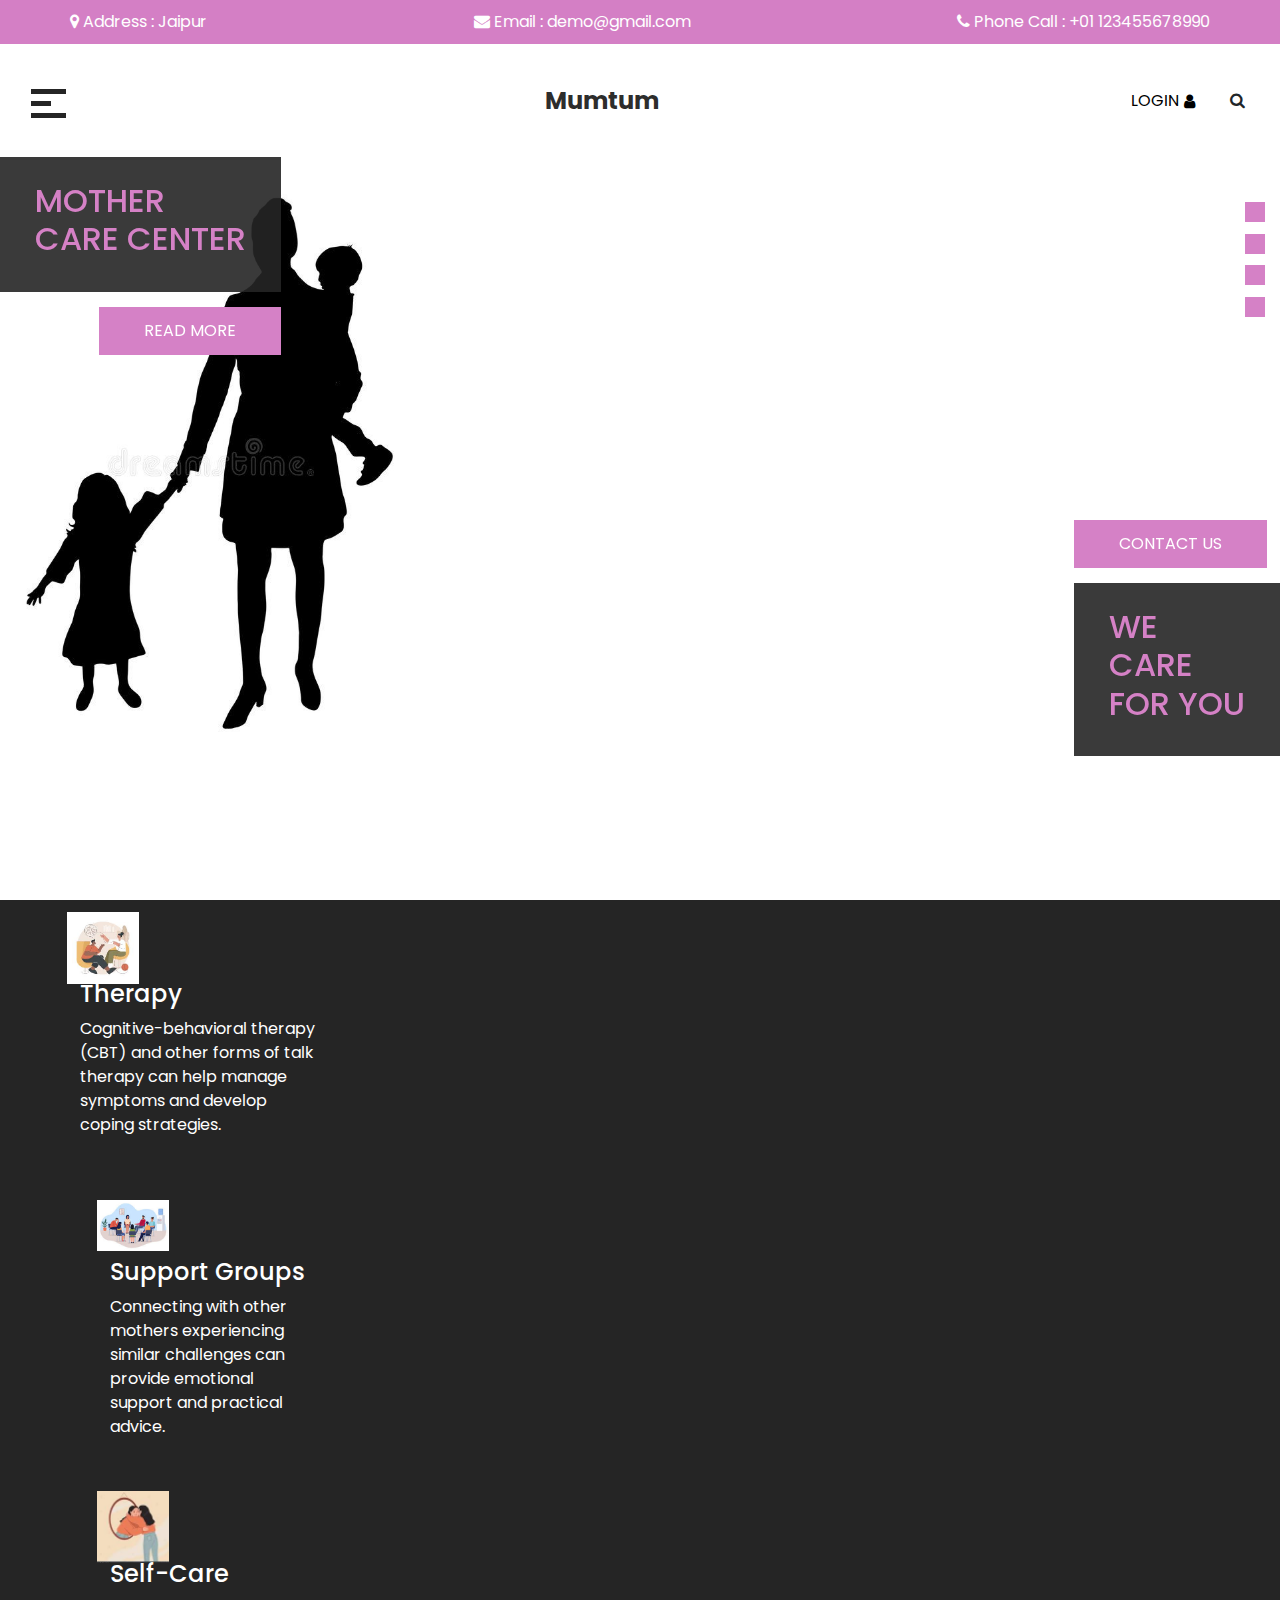
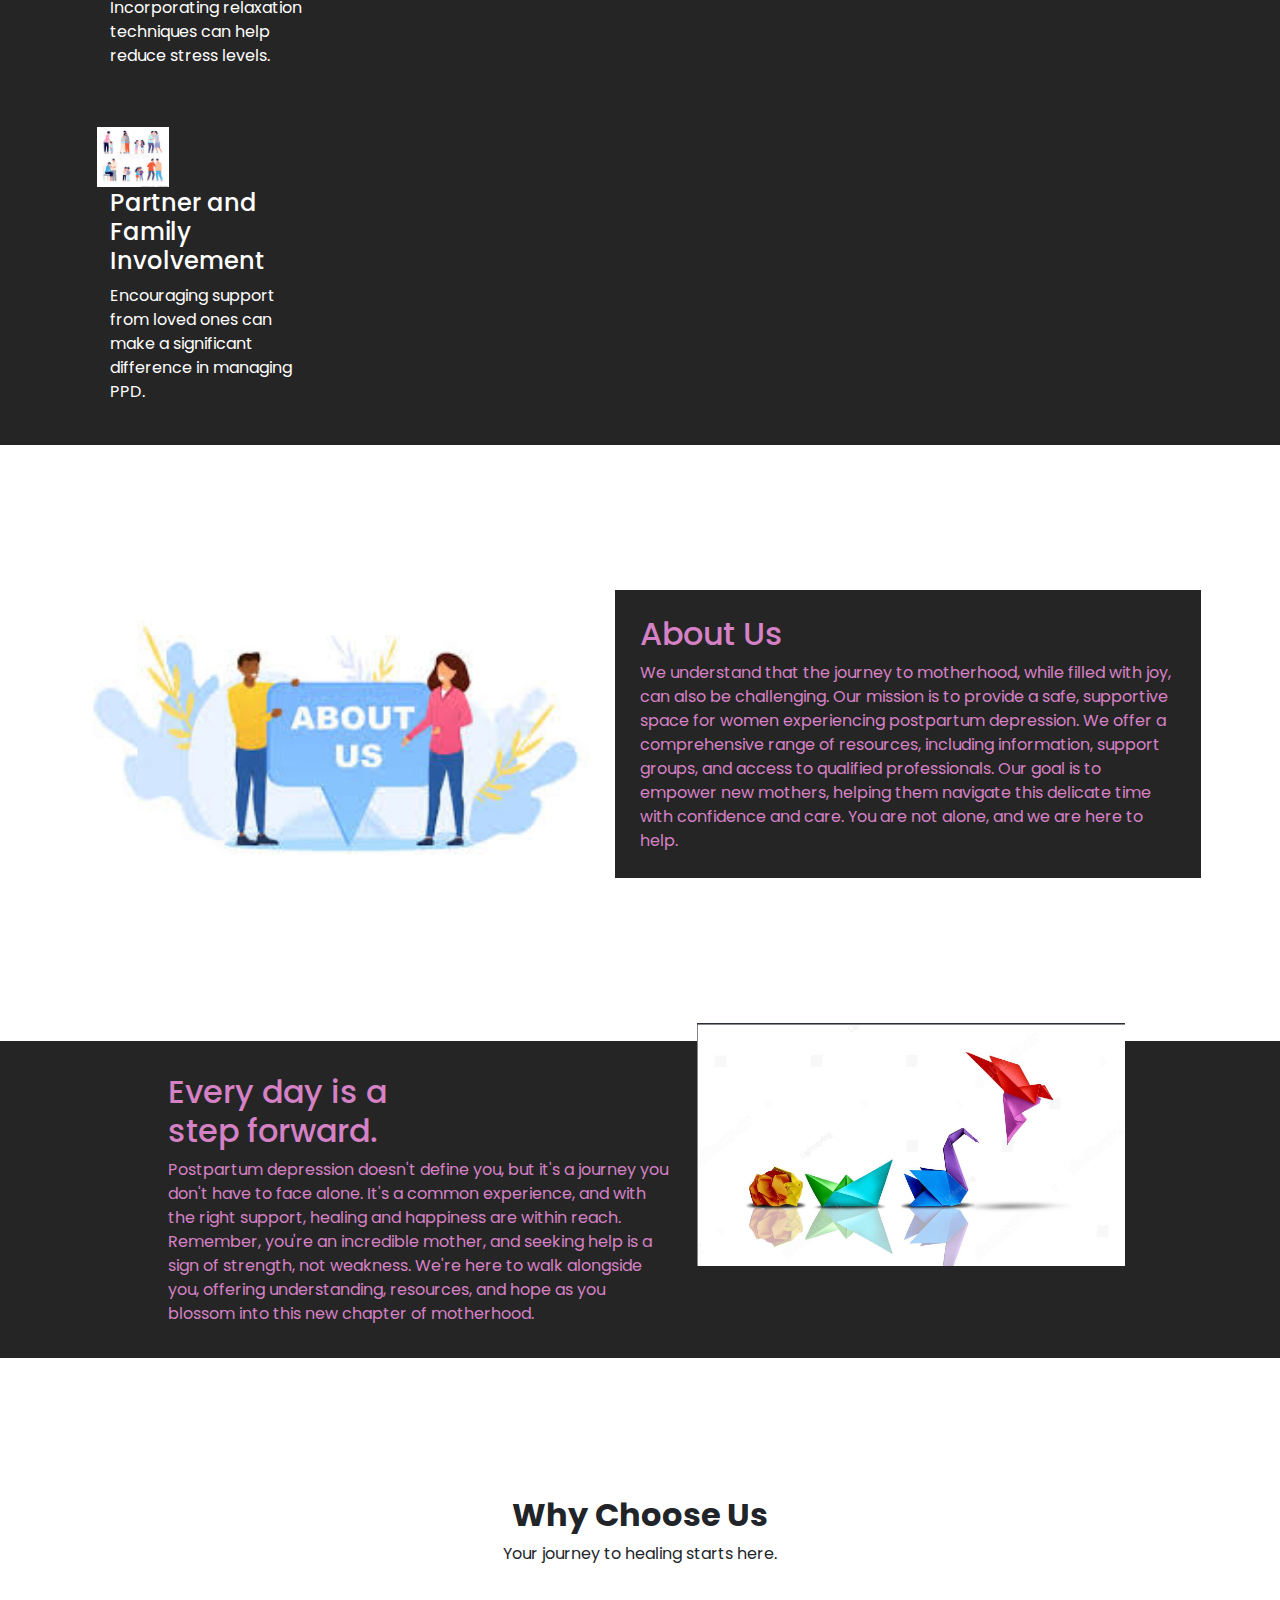
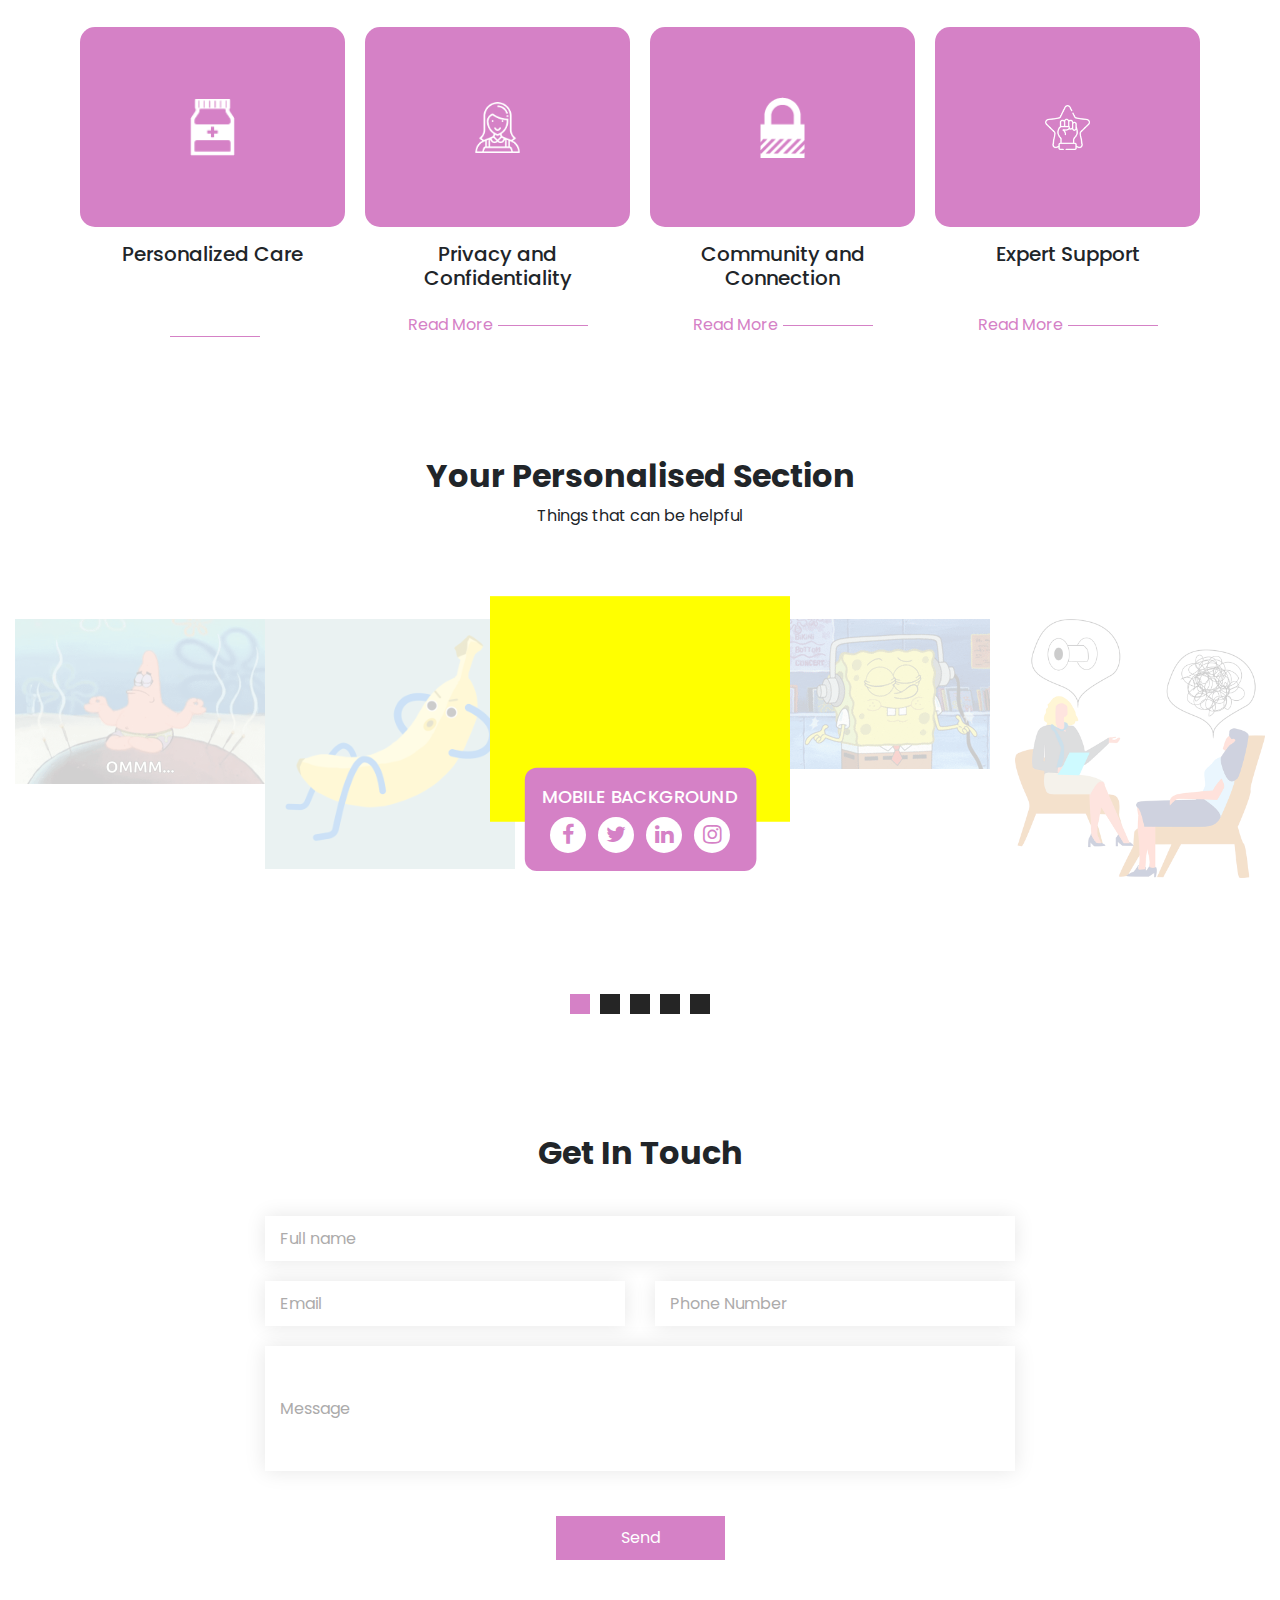
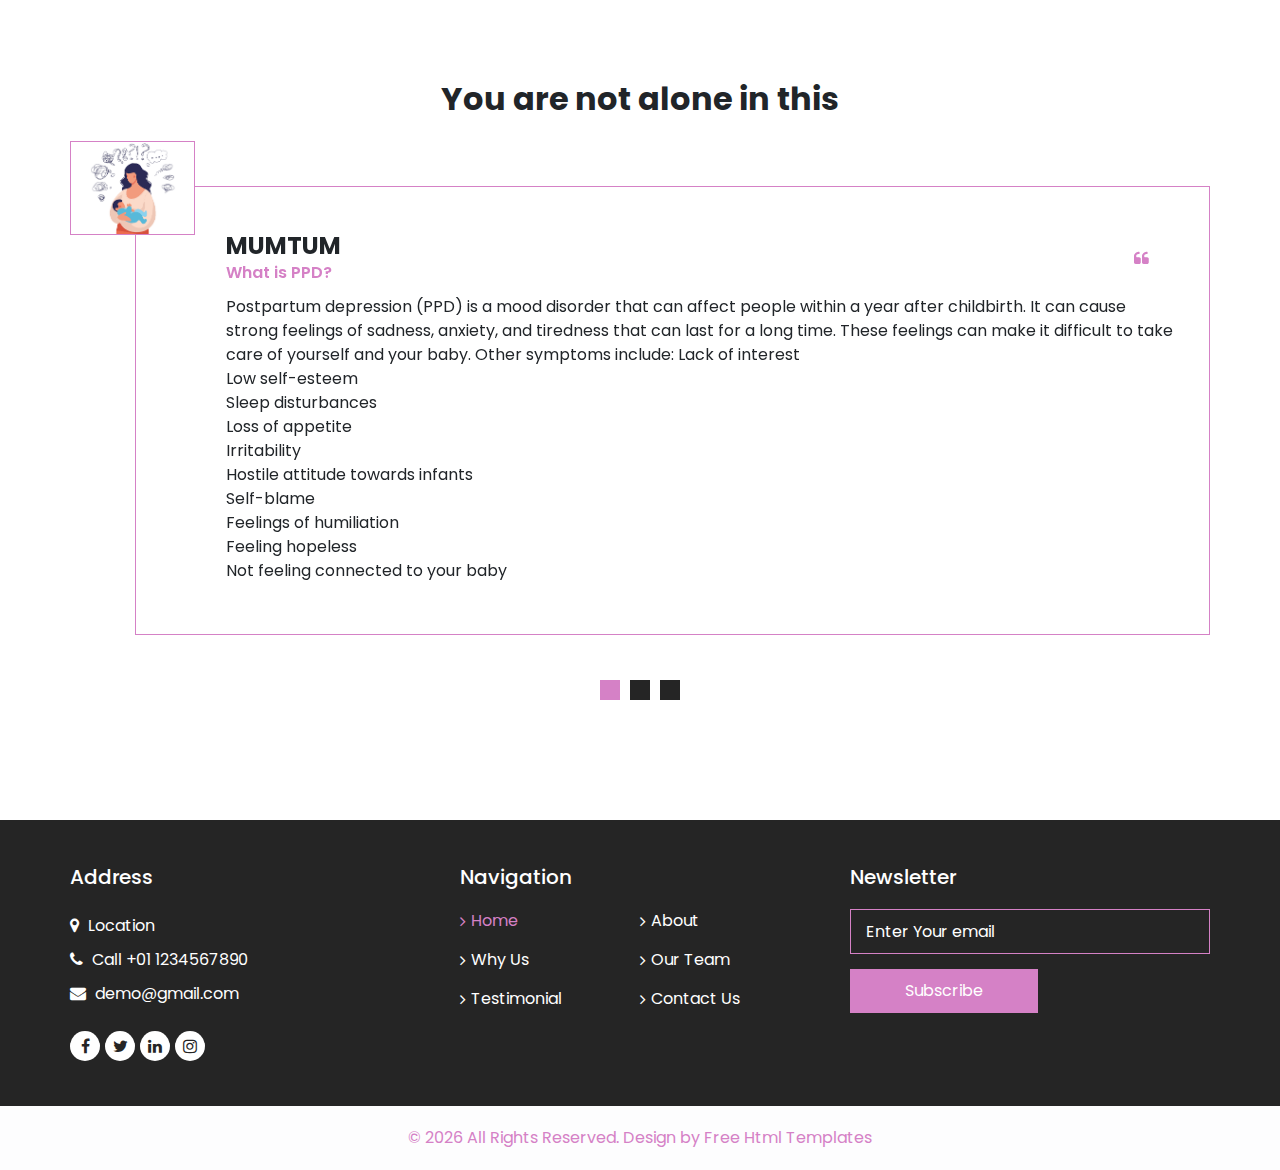
<file: mumtum/primecare-html/index.html>
<!DOCTYPE html>
<html>

<head>
  <!-- Basic -->
  <meta charset="utf-8" />
  <meta http-equiv="X-UA-Compatible" content="IE=edge" />
  <!-- Mobile Metas -->
  <meta name="viewport" content="width=device-width, initial-scale=1, shrink-to-fit=no" />
  <!-- Site Metas -->
  <meta name="keywords" content="" />
  <meta name="description" content="" />
  <meta name="author" content="" />

  <title>PrimeCare</title>

  <!--owl slider stylesheet -->
  <link rel="stylesheet" type="text/css" href="https://cdnjs.cloudflare.com/ajax/libs/OwlCarousel2/2.3.4/assets/owl.carousel.min.css" />

  <!-- bootstrap core css -->
  <link rel="stylesheet" type="text/css" href="css/bootstrap.css" />
  <!-- fonts awesome style -->
  <link href="css/font-awesome.min.css" rel="stylesheet" />
  <!-- fonts style -->
  <link href="https://fonts.googleapis.com/css?family=Open+Sans:400,700|Poppins:400,500,700&display=swap" rel="stylesheet" />

  <!-- Custom styles for this template -->
  <link href="css/style.css" rel="stylesheet" />
  <!-- responsive style -->
  <link href="css/responsive.css" rel="stylesheet" />
</head>

<body>
  <div class="hero_area">
    <!-- header section strats -->
    <header class="header_section">
      <div class="contact_nav_container">
        <div class="container">
          <div class="contact_nav">
            <a href="">
              <i class="fa fa-map-marker" aria-hidden="true"></i>
              <span>
                Address : Jaipur
              </span>
            </a>
            <a href="">
              <i class="fa fa-envelope" aria-hidden="true"></i>
              <span>
                Email : demo@gmail.com
              </span>
            </a>
            <a href="">
              <i class="fa fa-phone" aria-hidden="true"></i>
              <span>
                Phone Call : +01 123455678990
              </span>
            </a>
          </div>
        </div>
      </div>
      <div class="container-fluid">
        <nav class="navbar navbar-expand-lg custom_nav-container">
          <div class="custom_menu-btn">
            <button onclick="openNav()">
              <span class="s-1"> </span>
              <span class="s-2"> </span>
              <span class="s-3"> </span>
            </button>
          </div>
          <div id="myNav" class="overlay">
            <div class="menu_btn-style ">
              <button onclick="closeNav()">
                <span class="s-1"> </span>
                <span class="s-2"> </span>
                <span class="s-3"> </span>
              </button>
            </div>
            <div class="overlay-content">
              <a class="active" href="index.html"> Home <span class="sr-only">(current)</span></a>
              <a class="" href="about.html"> About</a>
              <a class="" href="why.html"> Why Us </a>
              <a class="" href="team.html"> Our Team</a>
              <a class="" href="testimonial.html"> Testimonial</a>
              <a class="" href="contact.html"> Contact Us</a>
            </div>
          </div>
          <a class="navbar-brand" href="index.html">
            <span>
              Mumtum
            </span>
          </a>
          <div class="user_option">
            <a href="">
              <span>
                Login
              </span>
              <i class="fa fa-user" aria-hidden="true"></i>
            </a>
            <form class="form-inline">
              <button class="btn  nav_search-btn" type="submit">
                <i class="fa fa-search" aria-hidden="true"></i>
              </button>
            </form>
          </div>
        </nav>
      </div>
    </header>
    <!-- end header section -->
    <!-- slider section -->
    <section class="slider_section position-relative">
      <div id="customCarousel1" class="carousel slide" data-ride="carousel">
        <ol class="carousel-indicators">
          <li data-target="#customCarousel1" data-slide-to="0" class="active"></li>
          <li data-target="#customCarousel1" data-slide-to="1"></li>
          <li data-target="#customCarousel1" data-slide-to="2"></li>
          <li data-target="#customCarousel1" data-slide-to="3"></li>
        </ol>
        <div class="carousel-inner">
          <div class="carousel-item active">
            <div class="box">
              <div class="baby_detail">
                <div class="baby_text">
                  <h2>
                    Mother <br />
                    Care center
                  </h2>
                </div>
                <a href="">
                  Read More
                </a>
              </div>
              <div class="care_detail">
                <a href="">
                  Contact Us
                </a>
                <div class="care_text">
                  <h2>
                    We  <br />
                    Care <br />
                    for you
                  </h2>
                </div>
              </div>
            </div>
          </div>
          <div class="carousel-item">
            <div class="box">
              <div class="baby_detail">
                <div class="baby_text">
                  <h2>
                    Mother<br />
                    Care center
                  </h2>
                </div>
                <a href="">
                  Read More
                </a>
              </div>
              <div class="care_detail">
                <a href="">
                  Contact Us
                </a>
                <div class="care_text">
                  <h2>
                    We  <br />
                    Care  <br />
                    for you
                  </h2>
                </div>
              </div>
            </div>
          </div>
          <div class="carousel-item">
            <div class="box">
              <div class="baby_detail">
                <div class="baby_text">
                  <h2>
                    Mother<br />
                    Care center
                  </h2>
                </div>
                <a href="">
                  Read More
                </a>
              </div>
              <div class="care_detail">
                <a href="">
                  Contact Us
                </a>
                <div class="care_text">
                  <h2>
                    We <br />
                    Care <br />
                    for you
                  </h2>
                </div>
              </div>
            </div>
          </div>
          <div class="carousel-item">
            <div class="box">
              <div class="baby_detail">
                <div class="baby_text">
                  <h2>
                    Mother<br />
                    Care center
                  </h2>
                </div>
                <a href="">
                  Read More
                </a>
              </div>
              <div class="care_detail">
                <a href="">
                  Contact Us
                </a>
                <div class="care_text">
                  <h2>
                    We  <br />
                    Care  <br />
                    for you
                  </h2>
                </div>
              </div>
            </div>
          </div>
        </div>
      </div>
    </section>
    <br>
    <br>
    <br>
    <br>
    <br>
    <br>
    <!-- end slider section -->
  </div>

  <!-- service section -->

  <section class="service_section ">
    <div class="container">
      <div class="row">
        <div class="col-lg-3 col-md-6"> 
          <a href="therapy.html" class="box-link">   
          <div class="box">
            
            <div class="img-box">
              <img src="images/therapy.jpg" alt=""  style="width: 160%; height: auto;">
            </div>
            
            <div class="detail-box">
              <h4>
                Therapy
              </h4>
              <p>
                Cognitive-behavioral therapy (CBT) and other forms of talk therapy can help manage symptoms and develop coping strategies.
              </p>
            </div>
          </div>
            </a>
          </div>
        </div>
        <div class="col-lg-3 col-md-6">
          <a href="support.html" class="box-link">
          <div class="box ">
            <div class="img-box">
              <img src="images/support.jpg" alt="" style="width: 160%; height: auto;">
            </div>
            <div class="detail-box">
              <h4>
                Support Groups
              </h4>
              <p>
                Connecting with other mothers experiencing similar challenges can provide emotional support and practical advice.
              </p>
            </div>
          </div>
          </a>
        </div>
        <div class="col-lg-3 col-md-6">
          <a href="self.html" class="box-link">
          <div class="box">
            <div class="img-box">
              <img src="images/self care.jpg" alt="" style="width: 160%; height: auto;">
            </div>
            <div class="detail-box">
              <h4>
                Self-Care
              </h4>
              <p>
                Incorporating relaxation techniques can help reduce stress levels.
              </p>
            </div>
          </div>
          </a>
        </div>
        <div class="col-lg-3 col-md-6">
          <a href="partner.html" class="box-link">
          <div class="box">
            <div class="img-box">
              <img src="images/fam.jpg" alt="" style="width: 160%; height: auto;">
            </div>
            <div class="detail-box">
              <h4>
                Partner and Family Involvement
              </h4>
              <p>
                Encouraging support from loved ones can make a significant difference in managing PPD.
              </p>
            </div>
          </div>
          </a>
        </div>
      </div>
    </div>
  </section>

  <!-- end service section -->

  <!-- about section -->

  <section class="about_section layout_padding">
    <div class="container-fluid">
      <div class="box">
        <div class="img-box">
          <img src="images/about-img.jpg" alt="" />
        </div>
        <div class="detail-box">
          <h2>
            About Us
          </h2>
          <p>
            We understand that the journey to motherhood, while filled with joy, can also be challenging. Our mission is to provide a safe, supportive space for women experiencing postpartum depression. We offer a comprehensive range of resources, including information, support groups, and access to qualified professionals. Our goal is to empower new mothers, helping them navigate this delicate time with confidence and care. You are not alone, and we are here to help.
          </p>
        </div>
      </div>
    </div>
  </section>

  <!-- end about section -->

  <!-- we have section -->

  <section class="wehave_section">
    <div class="container-fluid">
      <div class="box">
        <div class="detail-box">
          <h2>
            Every day is a  <br />
            step forward.   </h2>
          <p>
            Postpartum depression doesn't define you, but it's a journey you don't have to face alone. It's a common experience, and with the right support, healing and happiness are within reach. Remember, you're an incredible mother, and seeking help is a sign of strength, not weakness. We're here to walk alongside you, offering understanding, resources, and hope as you blossom into this new chapter of motherhood.
          </p>
        </div>
        <div class="img-box">
          <img src="images/we.png" alt="" style="width: 85%; height: auto;">
        </div>
      </div>
    </div>
  </section>

  <!-- end we have section -->

  <!-- why section -->

  <section class="why_section layout_padding">
    <div class="container">
      <div class="heading_container">
        <h2>
          Why Choose Us
        </h2>
        <p>
          Your journey to healing starts here.
        </p>
      </div>
      <div class="why_container">
        <div class="box">
          <div class="img-box">
            <img src="images/why1.png" alt="" />
          </div>
          <div class="detail-box">
            <h5>
              Personalized Care


            </h5>
            <a href="">
              <span>
                
              </span>
              <hr />
            </a>
          </div>
        </div>
        <div class="box">
          <div class="img-box">
            <img src="images/why2.png" alt="" />
          </div>
          <div class="detail-box">
            <h5>
              Privacy and Confidentiality
            </h5>
            <a href="">
              <span>
                Read More
              </span>
              <hr />
            </a>
          </div>
        </div>
        <div class="box">
          <div class="img-box">
            <img src="images/why3.png" alt="" />
          </div>
          <div class="detail-box">
            <h5>
              Community and Connection
            </h5>
            <a href="">
              <span>
                Read More
              </span>
              <hr />
            </a>
          </div>
        </div>
        <div class="box">
          <div class="img-box">
            <img src="images/why4.png" alt="" />
          </div>
          <div class="detail-box">
            <h5>
              Expert Support
            </h5>
            <a href="">
              <span>
                Read More
              </span>
              <hr />
            </a>
          </div>
        </div>
      </div>
    </div>
  </section>

  <!-- end why section -->

  <!-- team section -->

  <section class="team_section">
    <div class="container-fluid">
      <div class="heading_container">
        <h2>
          Your Personalised Section
        </h2>
        <p>
          Things that can be helpful
        </p>
      </div>
      <div class="carousel-wrap ">
        <div class="owl-carousel team_carousel">
          <div class="item">
            <div class="box">
              <div class="img-box">
                <img src="images/team1.gif" alt="" />
              </div>
              <div class="detail-box">
                <h6>
                  Mobile Background
                </h6>
                <div class="social_box">
                  <a href="">
                    <i class="fa fa-facebook" aria-hidden="true"></i>
                  </a>
                  <a href="">
                    <i class="fa fa-twitter" aria-hidden="true"></i>
                  </a>
                  <a href="">
                    <i class="fa fa-linkedin" aria-hidden="true"></i>
                  </a>
                  <a href="">
                    <i class="fa fa-instagram" aria-hidden="true"></i>
                  </a>
                </div>
              </div>
            </div>
          </div>
          <div class="item">
            <div class="box">
              <div class="img-box">
                <img src="images/team2.gif" alt="" />
              </div>
              <div class="detail-box">
                <h6>
                  Music
                </h6>
                <div class="social_box">
                  <a href="">
                    <i class="fa fa-facebook" aria-hidden="true"></i>
                  </a>
                  <a href="">
                    <i class="fa fa-twitter" aria-hidden="true"></i>
                  </a>
                  <a href="">
                    <i class="fa fa-linkedin" aria-hidden="true"></i>
                  </a>
                  <a href="">
                    <i class="fa fa-instagram" aria-hidden="true"></i>
                  </a>
                </div>
              </div>
            </div>
          </div>
          <div class="item">
            <div class="box">
              <div class="img-box">
                <img src="images/team3.gif" alt="" />
              </div>
              <div class="detail-box">
                <h6>
                 Psychologist
                </h6>
                <div class="social_box">
                  <a href="">
                    <i class="fa fa-facebook" aria-hidden="true"></i>
                  </a>
                  <a href="">
                    <i class="fa fa-twitter" aria-hidden="true"></i>
                  </a>
                  <a href="">
                    <i class="fa fa-linkedin" aria-hidden="true"></i>
                  </a>
                  <a href="">
                    <i class="fa fa-instagram" aria-hidden="true"></i>
                  </a>
                </div>
              </div>
            </div>
          </div>
          <div class="item">
            <div class="box">
              <div class="img-box">
                <img src="images/team4.gif" alt="" />
              </div>
              <div class="detail-box">
                <h6>
                  Meditation
                </h6>
                <div class="social_box">
                  <a href="">
                    <i class="fa fa-facebook" aria-hidden="true"></i>
                  </a>
                  <a href="">
                    <i class="fa fa-twitter" aria-hidden="true"></i>
                  </a>
                  <a href="">
                    <i class="fa fa-linkedin" aria-hidden="true"></i>
                  </a>
                  <a href="">
                    <i class="fa fa-instagram" aria-hidden="true"></i>
                  </a>
                </div>
              </div>
            </div>
          </div>
          <div class="item">
            <div class="box">
              <div class="img-box">
                <img src="images/team5.gif" alt="" />
              </div>
              <div class="detail-box">
                <h6>
                 Healthy Diet
                </h6>
                <div class="social_box">
                  <a href="">
                    <i class="fa fa-facebook" aria-hidden="true"></i>
                  </a>
                  <a href="">
                    <i class="fa fa-twitter" aria-hidden="true"></i>
                  </a>
                  <a href="">
                    <i class="fa fa-linkedin" aria-hidden="true"></i>
                  </a>
                  <a href="">
                    <i class="fa fa-instagram" aria-hidden="true"></i>
                  </a>
                </div>
              </div>
            </div>
          </div>
                </div>
              </div>
            </div>
          </div>
        </div>
      </div>
    </div>
  </section>

  <!-- end team section -->

  <!-- contact section -->

  <section class="contact_section layout_padding-top">
    <div class="container">
      <div class="row">
        <div class="col-md-8 mx-auto">
          <div class="contact-form">
            <div class="heading_container">
              <h2>
                Get In Touch
              </h2>
            </div>
            <form action="">
              <input type="text" placeholder="Full name " />
              <div class="top_input">
                <input type="email" placeholder="Email" />
                <input type="text" placeholder="Phone Number" />
              </div>
              <input type="text" placeholder="Message" class="message_input" />
              <div class="btn-box">
                <button>
                  Send
                </button>
              </div>
            </form>
          </div>
        </div>
      </div>
    </div>
  </section>

  <!-- end contact section -->

  <!-- client section -->

  <section class="client_section layout_padding">
    <div class="container">
      <div class="heading_container">
        <h2>
          You are not alone in this 
        </h2>
      </div>
      <div id="carouselExampleIndicators" class="carousel slide" data-ride="carousel">
        <div class="carousel-inner">
          <div class="carousel-item active">
            <div class="box">
              <div class="img-box">
                <img src="images/client1.png" alt="" />
              </div>
              <div class="client_detail">
                <div class="client_name">
                  <div class="client_info">
                    <h4>
                     MUMTUM
                    </h4>
                    <span>
                      What is PPD?
                    </span>
                  </div>
                  <i class="fa fa-quote-left" aria-hidden="true"></i>
                </div>
                <p>
                  Postpartum depression (PPD) is a mood disorder that can affect people within a year after childbirth. 
 It can cause strong feelings of sadness, anxiety, and tiredness that can last for a long time. These feelings can make it difficult to take care of yourself and your baby. 
 Other symptoms include:
 Lack of interest <br />
Low self-esteem <br />
 Sleep disturbances <br />
Loss of appetite <br />
Irritability <br />
Hostile attitude towards infants <br />
Self-blame <br />
Feelings of humiliation <br />
Feeling hopeless <br />
Not feeling connected to your baby
                </p>
              </div>
            </div>
          </div>
          <div class="carousel-item">
            <div class="box">
              <div class="img-box">
                <img src="images/client2.png" alt="" />
              </div>
              <div class="client_detail">
                <div class="client_name">
                  <div class="client_info">
                    <h4>
                      MUMTUM
                    </h4>
                    <span>
                      How Mumtum supports you
                    </span>
                  </div>
                  <i class="fa fa-quote-left" aria-hidden="true"></i>
                </div>
                <p>We are seeking postpartum depression support because we are committed to prioritizing our mental health and well-being. We believe that with the right support, we can overcome these challenges and create a positive and fulfilling future for ourself and for our family.
                </p>
              </div>
            </div>
          </div>
          <div class="carousel-item">
            <div class="box">
              <div class="img-box">
                <img src="images/client3.jpg" alt="" />
              </div>
              <div class="client_detail">
                <div class="client_name">
                  <div class="client_info">
                    <h4>
                      MUMTUM
                    </h4>
                    <span>
                     Team
                    </span>
                  </div>
                  <i class="fa fa-quote-left" aria-hidden="true"></i>
                </div>
                <p>
                  Our team is a dedicated group of individuals passionate about [your field or goal]. We work together to [mention your team's mission or objectives]. With diverse skills and a shared commitment, we strive to [describe your team's impact or achievements].
                </p>
              </div>
            </div>
          </div>
        </div>
        <ol class="carousel-indicators">
          <li data-target="#carouselExampleIndicators" data-slide-to="0" class="active"></li>
          <li data-target="#carouselExampleIndicators" data-slide-to="1"></li>
          <li data-target="#carouselExampleIndicators" data-slide-to="2"></li>
        </ol>
      </div>
    </div>
  </section>

  <!-- end client section -->

  <!-- info section -->

  <section class="info_section layout_padding2">
    <div class="container">
      <div class="row">
        <div class="col-md-4">
          <div class="info_contact">
            <h5>
              Address
            </h5>
            <div class="contact_link_box">
              <a href="">
                <i class="fa fa-map-marker" aria-hidden="true"></i>
                <span>
                  Location
                </span>
              </a>
              <a href="">
                <i class="fa fa-phone" aria-hidden="true"></i>
                <span>
                  Call +01 1234567890
                </span>
              </a>
              <a href="">
                <i class="fa fa-envelope" aria-hidden="true"></i>
                <span>
                  demo@gmail.com
                </span>
              </a>
            </div>
          </div>
          <div class="info_social">
            <a href="">
              <i class="fa fa-facebook" aria-hidden="true"></i>
            </a>
            <a href="">
              <i class="fa fa-twitter" aria-hidden="true"></i>
            </a>
            <a href="">
              <i class="fa fa-linkedin" aria-hidden="true"></i>
            </a>
            <a href="">
              <i class="fa fa-instagram" aria-hidden="true"></i>
            </a>
          </div>
        </div>
        <div class="col-md-4">
          <div class="info_link_box">
            <h5>
              Navigation
            </h5>
            <div class="info_links">
              <a class="active" href="index.html"> <i class="fa fa-angle-right" aria-hidden="true"></i> Home <span class="sr-only">(current)</span></a>
              <a class="" href="about.html"> <i class="fa fa-angle-right" aria-hidden="true"></i> About</a>
              <a class="" href="why.html"> <i class="fa fa-angle-right" aria-hidden="true"></i> Why Us </a>
              <a class="" href="team.html"> <i class="fa fa-angle-right" aria-hidden="true"></i> Our Team</a>
              <a class="" href="testimonial.html"> <i class="fa fa-angle-right" aria-hidden="true"></i> Testimonial</a>
              <a class="" href="contact.html"> <i class="fa fa-angle-right" aria-hidden="true"></i> Contact Us</a>
            </div>
          </div>
        </div>
        <div class="col-md-4">
          <h5>
            Newsletter
          </h5>
          <form action="">
            <input type="text" placeholder="Enter Your email" />
            <button type="submit">
              Subscribe
            </button>
          </form>
        </div>
      </div>
    </div>
  </section>

  <!-- end info section -->

  <!-- footer section -->
  <footer class="footer_section container-fluid">
    <p>
      &copy; <span id="displayYear"></span> All Rights Reserved. Design by
      <a href="https://html.design/">Free Html Templates</a>
    </p>
  </footer>
  <!-- footer section -->

  <script src="js/jquery-3.4.1.min.js"></script>
  <script src="js/bootstrap.js"></script>
  <script src="https://cdnjs.cloudflare.com/ajax/libs/OwlCarousel2/2.3.4/owl.carousel.min.js"></script>
  <script src="js/custom.js"></script>

</body>

</html>
</file>
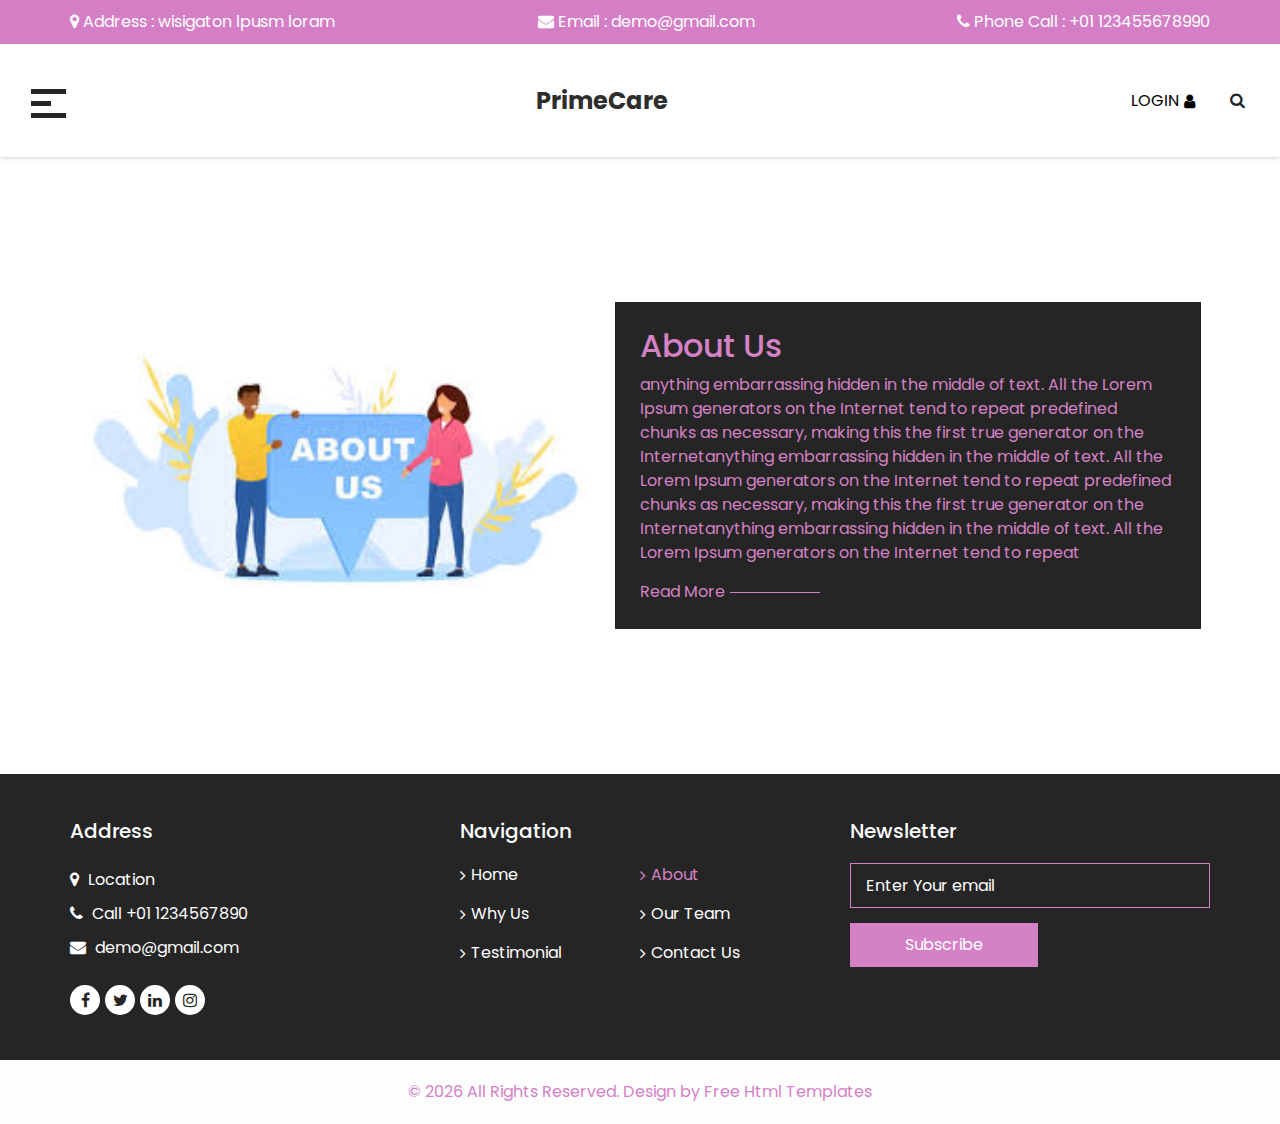
<file: mumtum/primecare-html/about.html>
<!DOCTYPE html>
<html>

<head>
  <!-- Basic -->
  <meta charset="utf-8" />
  <meta http-equiv="X-UA-Compatible" content="IE=edge" />
  <!-- Mobile Metas -->
  <meta name="viewport" content="width=device-width, initial-scale=1, shrink-to-fit=no" />
  <!-- Site Metas -->
  <meta name="keywords" content="" />
  <meta name="description" content="" />
  <meta name="author" content="" />

  <title>PrimeCare</title>

  <!-- slider stylesheet -->
  <link rel="stylesheet" type="text/css" href="https://cdnjs.cloudflare.com/ajax/libs/OwlCarousel2/2.3.4/assets/owl.carousel.min.css" />

  <!-- bootstrap core css -->
  <link rel="stylesheet" type="text/css" href="css/bootstrap.css" />
  <!-- fonts awesome style -->
  <link href="css/font-awesome.min.css" rel="stylesheet" />
  <!-- fonts style -->
  <link href="https://fonts.googleapis.com/css?family=Open+Sans:400,700|Poppins:400,500,700&display=swap" rel="stylesheet" />

  <!-- Custom styles for this template -->
  <link href="css/style.css" rel="stylesheet" />
  <!-- responsive style -->
  <link href="css/responsive.css" rel="stylesheet" />
</head>

<body class="sub_page">
  <div class="hero_area">
    <!-- header section strats -->
    <header class="header_section">
      <div class="contact_nav_container">
        <div class="container">
          <div class="contact_nav">
            <a href="">
              <i class="fa fa-map-marker" aria-hidden="true"></i>
              <span>
                Address : wisigaton lpusm loram
              </span>
            </a>
            <a href="">
              <i class="fa fa-envelope" aria-hidden="true"></i>
              <span>
                Email : demo@gmail.com
              </span>
            </a>
            <a href="">
              <i class="fa fa-phone" aria-hidden="true"></i>
              <span>
                Phone Call : +01 123455678990
              </span>
            </a>
          </div>
        </div>
      </div>
      <div class="container-fluid">
        <nav class="navbar navbar-expand-lg custom_nav-container">
          <div class="custom_menu-btn">
            <button onclick="openNav()">
              <span class="s-1"> </span>
              <span class="s-2"> </span>
              <span class="s-3"> </span>
            </button>
          </div>
          <div id="myNav" class="overlay">
            <div class="menu_btn-style ">
              <button onclick="closeNav()">
                <span class="s-1"> </span>
                <span class="s-2"> </span>
                <span class="s-3"> </span>
              </button>
            </div>
            <div class="overlay-content">
              <a class="" href="index.html"> Home <span class="sr-only">(current)</span></a>
              <a class="active" href="about.html"> About</a>
              <a class="" href="why.html"> Why Us </a>
              <a class="" href="team.html"> Our Team</a>
              <a class="" href="testimonial.html"> Testimonial</a>
              <a class="" href="contact.html"> Contact Us</a>
            </div>
          </div>
          <a class="navbar-brand" href="index.html">
            <span>
              PrimeCare
            </span>
          </a>
          <div class="user_option">
            <a href="">
              <span>
                Login
              </span>
              <i class="fa fa-user" aria-hidden="true"></i>
            </a>
            <form class="form-inline">
              <button class="btn  nav_search-btn" type="submit">
                <i class="fa fa-search" aria-hidden="true"></i>
              </button>
            </form>
          </div>
        </nav>
      </div>
    </header>
    <!-- end header section -->
  </div>


  <!-- about section -->

  <section class="about_section layout_padding">
    <div class="container-fluid">
      <div class="box">
        <div class="img-box">
          <img src="images/about-img.jpg" alt="" />
        </div>
        <div class="detail-box">
          <h2>
            About Us
          </h2>
          <p>
            anything embarrassing hidden in the middle of text. All the Lorem Ipsum generators on the Internet tend to repeat predefined chunks as necessary, making this the first true generator on the Internetanything embarrassing hidden in the middle of text. All the Lorem Ipsum generators on the Internet tend to repeat predefined chunks as necessary, making this the first true generator on the Internetanything embarrassing hidden in the middle of text. All the Lorem Ipsum generators on the Internet tend to repeat
          </p>
          <a href="">
            <span>
              Read More
            </span>
            <hr />
          </a>
        </div>
      </div>
    </div>
  </section>

  <!-- end about section -->


  <!-- info section -->

  <section class="info_section layout_padding2">
    <div class="container">
      <div class="row">
        <div class="col-md-4">
          <div class="info_contact">
            <h5>
              Address
            </h5>
            <div class="contact_link_box">
              <a href="">
                <i class="fa fa-map-marker" aria-hidden="true"></i>
                <span>
                  Location
                </span>
              </a>
              <a href="">
                <i class="fa fa-phone" aria-hidden="true"></i>
                <span>
                  Call +01 1234567890
                </span>
              </a>
              <a href="">
                <i class="fa fa-envelope" aria-hidden="true"></i>
                <span>
                  demo@gmail.com
                </span>
              </a>
            </div>
          </div>
          <div class="info_social">
            <a href="">
              <i class="fa fa-facebook" aria-hidden="true"></i>
            </a>
            <a href="">
              <i class="fa fa-twitter" aria-hidden="true"></i>
            </a>
            <a href="">
              <i class="fa fa-linkedin" aria-hidden="true"></i>
            </a>
            <a href="">
              <i class="fa fa-instagram" aria-hidden="true"></i>
            </a>
          </div>
        </div>
        <div class="col-md-4">
          <div class="info_link_box">
            <h5>
              Navigation
            </h5>
            <div class="info_links">
              <a class="" href="index.html"> <i class="fa fa-angle-right" aria-hidden="true"></i> Home <span class="sr-only">(current)</span></a>
              <a class="active" href="about.html"> <i class="fa fa-angle-right" aria-hidden="true"></i> About</a>
              <a class="" href="why.html"> <i class="fa fa-angle-right" aria-hidden="true"></i> Why Us </a>
              <a class="" href="team.html"> <i class="fa fa-angle-right" aria-hidden="true"></i> Our Team</a>
              <a class="" href="testimonial.html"> <i class="fa fa-angle-right" aria-hidden="true"></i> Testimonial</a>
              <a class="" href="contact.html"> <i class="fa fa-angle-right" aria-hidden="true"></i> Contact Us</a>
            </div>
          </div>
        </div>
        <div class="col-md-4">
          <h5>
            Newsletter
          </h5>
          <form action="">
            <input type="text" placeholder="Enter Your email" />
            <button type="submit">
              Subscribe
            </button>
          </form>
        </div>
      </div>
    </div>
  </section>

  <!-- end info section -->

  <!-- footer section -->
  <footer class="footer_section container-fluid">
    <p>
      &copy; <span id="displayYear"></span> All Rights Reserved. Design by
      <a href="https://html.design/">Free Html Templates</a>
    </p>
  </footer>
  <!-- footer section -->

  <script src="js/jquery-3.4.1.min.js"></script>
  <script src="js/bootstrap.js"></script>
  <script src="https://cdnjs.cloudflare.com/ajax/libs/OwlCarousel2/2.3.4/owl.carousel.min.js"></script>
  <script src="js/custom.js"></script>


</body>

</html>
</file>
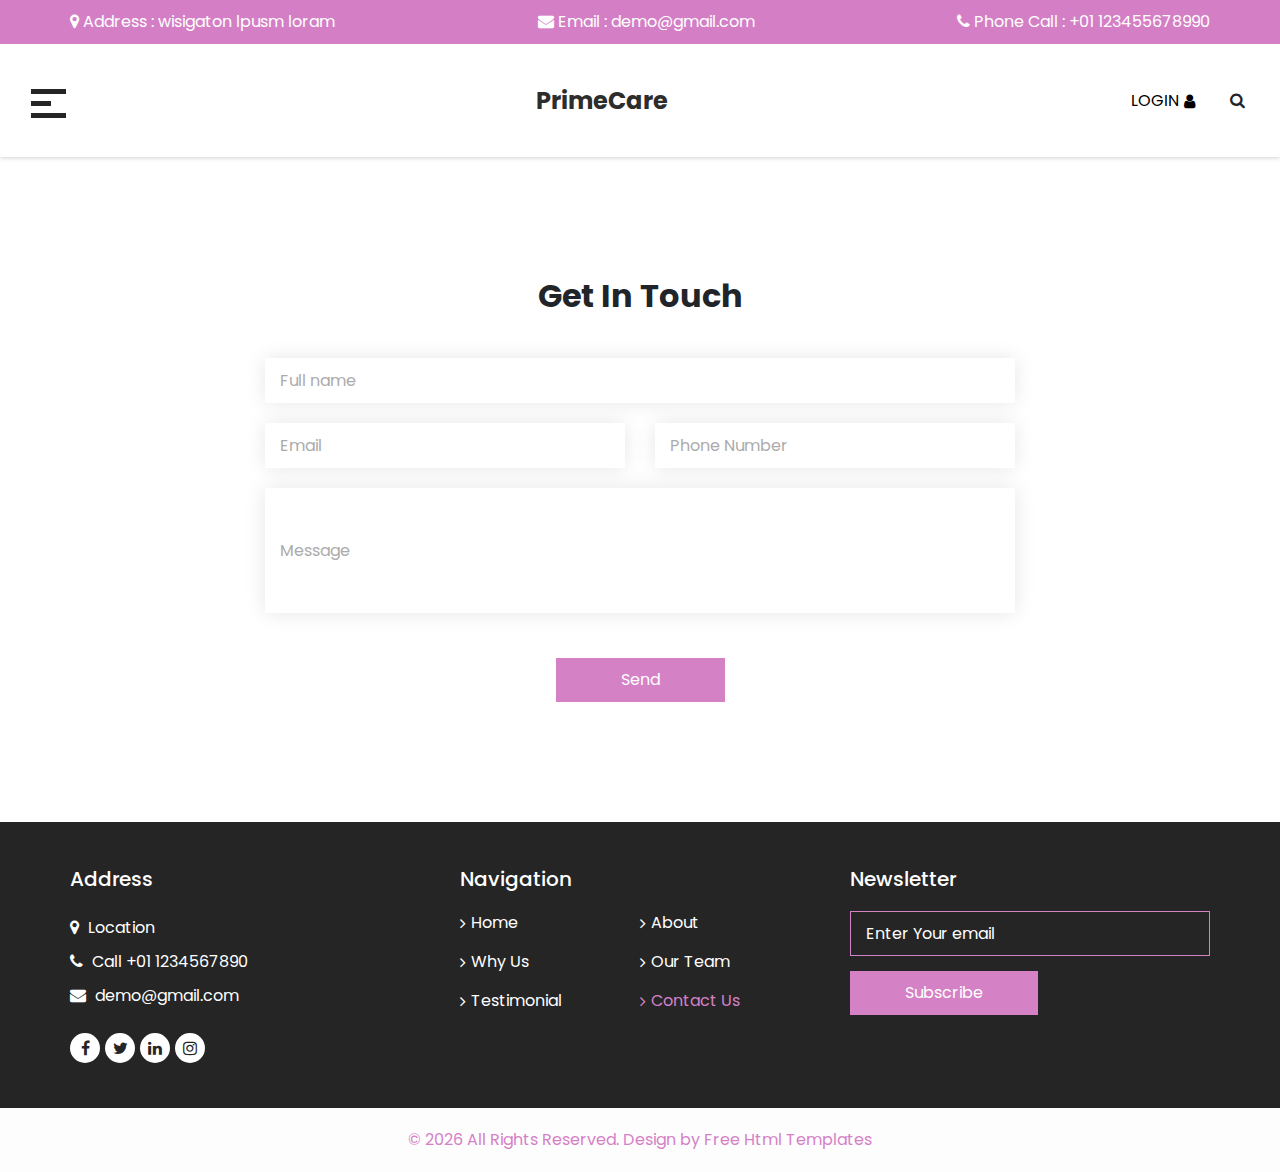
<file: mumtum/primecare-html/contact.html>
<!DOCTYPE html>
<html>

<head>
  <!-- Basic -->
  <meta charset="utf-8" />
  <meta http-equiv="X-UA-Compatible" content="IE=edge" />
  <!-- Mobile Metas -->
  <meta name="viewport" content="width=device-width, initial-scale=1, shrink-to-fit=no" />
  <!-- Site Metas -->
  <meta name="keywords" content="" />
  <meta name="description" content="" />
  <meta name="author" content="" />

  <title>PrimeCare</title>

  <!-- slider stylesheet -->
  <link rel="stylesheet" type="text/css" href="https://cdnjs.cloudflare.com/ajax/libs/OwlCarousel2/2.3.4/assets/owl.carousel.min.css" />

  <!-- bootstrap core css -->
  <link rel="stylesheet" type="text/css" href="css/bootstrap.css" />
  <!-- fonts awesome style -->
  <link href="css/font-awesome.min.css" rel="stylesheet" />
  <!-- fonts style -->
  <link href="https://fonts.googleapis.com/css?family=Open+Sans:400,700|Poppins:400,500,700&display=swap" rel="stylesheet" />

  <!-- Custom styles for this template -->
  <link href="css/style.css" rel="stylesheet" />
  <!-- responsive style -->
  <link href="css/responsive.css" rel="stylesheet" />
</head>

<body class="sub_page">
  <div class="hero_area">
    <!-- header section strats -->
    <header class="header_section">
      <div class="contact_nav_container">
        <div class="container">
          <div class="contact_nav">
            <a href="">
              <i class="fa fa-map-marker" aria-hidden="true"></i>
              <span>
                Address : wisigaton lpusm loram
              </span>
            </a>
            <a href="">
              <i class="fa fa-envelope" aria-hidden="true"></i>
              <span>
                Email : demo@gmail.com
              </span>
            </a>
            <a href="">
              <i class="fa fa-phone" aria-hidden="true"></i>
              <span>
                Phone Call : +01 123455678990
              </span>
            </a>
          </div>
        </div>
      </div>
      <div class="container-fluid">
        <nav class="navbar navbar-expand-lg custom_nav-container">
          <div class="custom_menu-btn">
            <button onclick="openNav()">
              <span class="s-1"> </span>
              <span class="s-2"> </span>
              <span class="s-3"> </span>
            </button>
          </div>
          <div id="myNav" class="overlay">
            <div class="menu_btn-style ">
              <button onclick="closeNav()">
                <span class="s-1"> </span>
                <span class="s-2"> </span>
                <span class="s-3"> </span>
              </button>
            </div>
            <div class="overlay-content">
              <a class="" href="index.html"> Home <span class="sr-only">(current)</span></a>
              <a class="" href="about.html"> About</a>
              <a class="" href="why.html"> Why Us </a>
              <a class="" href="team.html"> Our Team</a>
              <a class="" href="testimonial.html"> Testimonial</a>
              <a class="active" href="contact.html"> Contact Us</a>
            </div>
          </div>
          <a class="navbar-brand" href="index.html">
            <span>
              PrimeCare
            </span>
          </a>
          <div class="user_option">
            <a href="">
              <span>
                Login
              </span>
              <i class="fa fa-user" aria-hidden="true"></i>
            </a>
            <form class="form-inline">
              <button class="btn  nav_search-btn" type="submit">
                <i class="fa fa-search" aria-hidden="true"></i>
              </button>
            </form>
          </div>
        </nav>
      </div>
    </header>
    <!-- end header section -->
  </div>


  <!-- contact section -->

  <section class="contact_section layout_padding">
    <div class="container">
      <div class="row">
        <div class="col-md-8 mx-auto">
          <div class="contact-form">
            <div class="heading_container">
              <h2>
                Get In Touch
              </h2>
            </div>
            <form action="">
              <input type="text" placeholder="Full name " />
              <div class="top_input">
                <input type="email" placeholder="Email" />
                <input type="text" placeholder="Phone Number" />
              </div>
              <input type="text" placeholder="Message" class="message_input" />
              <div class="btn-box">
                <button>
                  Send
                </button>
              </div>
            </form>
          </div>
        </div>
      </div>
    </div>
  </section>

  <!-- end contact section -->

  <!-- info section -->

  <section class="info_section layout_padding2">
    <div class="container">
      <div class="row">
        <div class="col-md-4">
          <div class="info_contact">
            <h5>
              Address
            </h5>
            <div class="contact_link_box">
              <a href="">
                <i class="fa fa-map-marker" aria-hidden="true"></i>
                <span>
                  Location
                </span>
              </a>
              <a href="">
                <i class="fa fa-phone" aria-hidden="true"></i>
                <span>
                  Call +01 1234567890
                </span>
              </a>
              <a href="">
                <i class="fa fa-envelope" aria-hidden="true"></i>
                <span>
                  demo@gmail.com
                </span>
              </a>
            </div>
          </div>
          <div class="info_social">
            <a href="">
              <i class="fa fa-facebook" aria-hidden="true"></i>
            </a>
            <a href="">
              <i class="fa fa-twitter" aria-hidden="true"></i>
            </a>
            <a href="">
              <i class="fa fa-linkedin" aria-hidden="true"></i>
            </a>
            <a href="">
              <i class="fa fa-instagram" aria-hidden="true"></i>
            </a>
          </div>
        </div>
        <div class="col-md-4">
          <div class="info_link_box">
            <h5>
              Navigation
            </h5>
            <div class="info_links">
              <a class="" href="index.html"> <i class="fa fa-angle-right" aria-hidden="true"></i> Home <span class="sr-only">(current)</span></a>
              <a class="" href="about.html"> <i class="fa fa-angle-right" aria-hidden="true"></i> About</a>
              <a class="" href="why.html"> <i class="fa fa-angle-right" aria-hidden="true"></i> Why Us </a>
              <a class="" href="team.html"> <i class="fa fa-angle-right" aria-hidden="true"></i> Our Team</a>
              <a class="" href="testimonial.html"> <i class="fa fa-angle-right" aria-hidden="true"></i> Testimonial</a>
              <a class="active" href="contact.html"> <i class="fa fa-angle-right" aria-hidden="true"></i> Contact Us</a>
            </div>
          </div>
        </div>
        <div class="col-md-4">
          <h5>
            Newsletter
          </h5>
          <form action="">
            <input type="text" placeholder="Enter Your email" />
            <button type="submit">
              Subscribe
            </button>
          </form>
        </div>
      </div>
    </div>
  </section>

  <!-- end info section -->

  <!-- footer section -->
  <footer class="footer_section container-fluid">
    <p>
      &copy; <span id="displayYear"></span> All Rights Reserved. Design by
      <a href="https://html.design/">Free Html Templates</a>
    </p>
  </footer>
  <!-- footer section -->

  <script src="js/jquery-3.4.1.min.js"></script>
  <script src="js/bootstrap.js"></script>
  <script src="https://cdnjs.cloudflare.com/ajax/libs/OwlCarousel2/2.3.4/owl.carousel.min.js"></script>
  <script src="js/custom.js"></script>

</body>

</html>
</file>
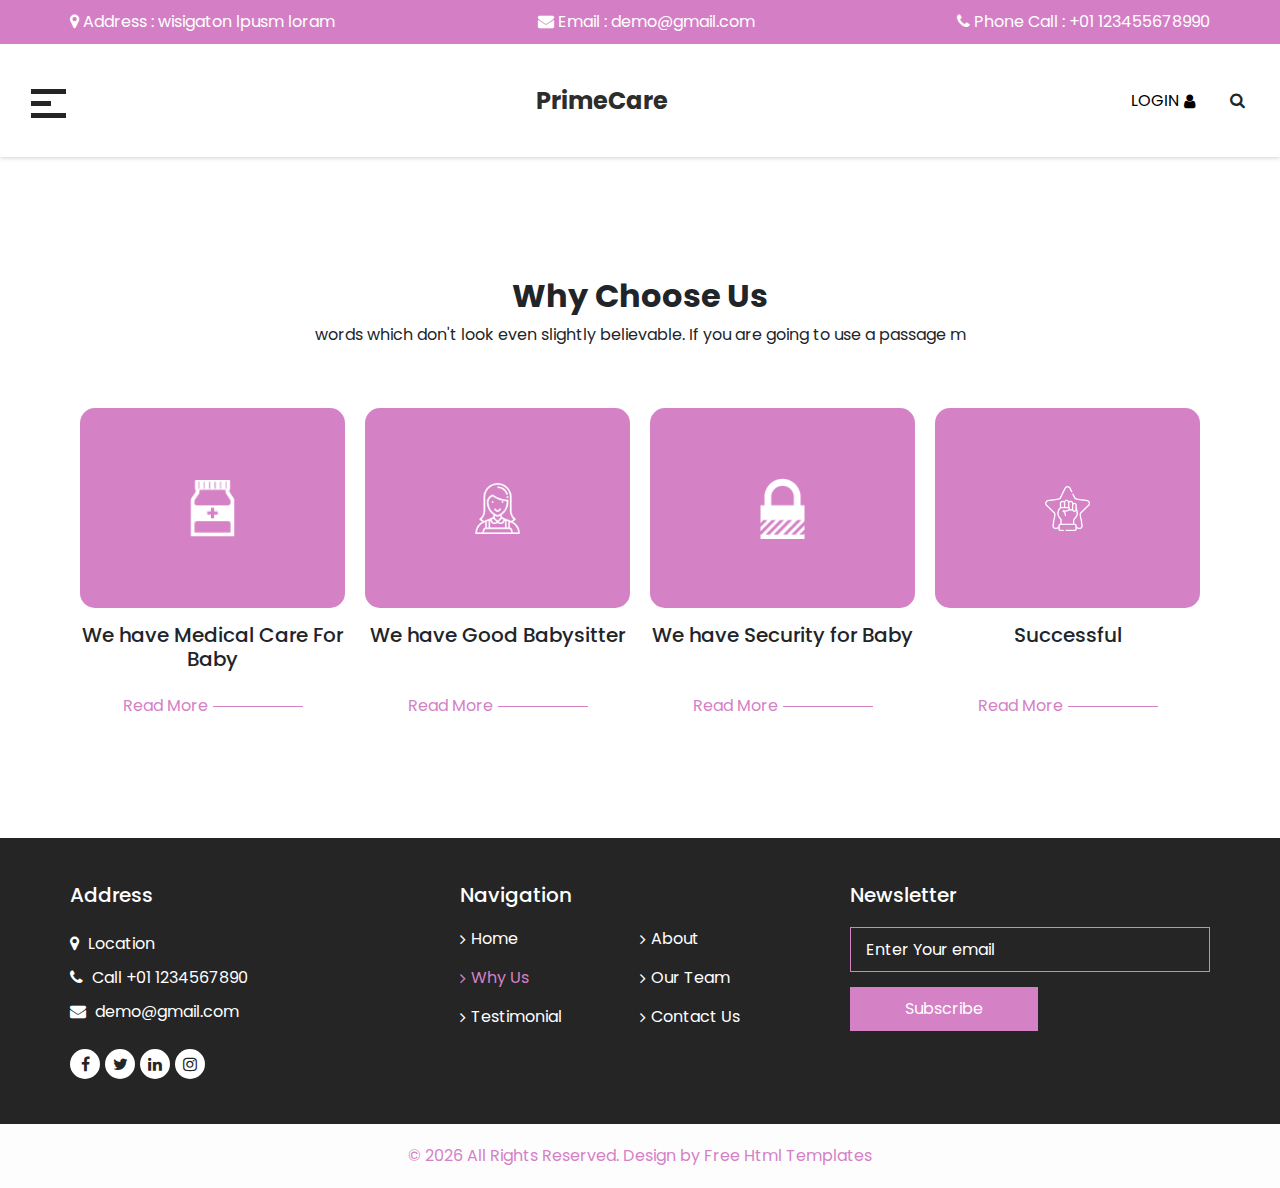
<file: mumtum/primecare-html/why.html>
<!DOCTYPE html>
<html>

<head>
  <!-- Basic -->
  <meta charset="utf-8" />
  <meta http-equiv="X-UA-Compatible" content="IE=edge" />
  <!-- Mobile Metas -->
  <meta name="viewport" content="width=device-width, initial-scale=1, shrink-to-fit=no" />
  <!-- Site Metas -->
  <meta name="keywords" content="" />
  <meta name="description" content="" />
  <meta name="author" content="" />

  <title>PrimeCare</title>

  <!-- slider stylesheet -->
  <link rel="stylesheet" type="text/css" href="https://cdnjs.cloudflare.com/ajax/libs/OwlCarousel2/2.3.4/assets/owl.carousel.min.css" />

  <!-- bootstrap core css -->
  <link rel="stylesheet" type="text/css" href="css/bootstrap.css" />
  <!-- fonts awesome style -->
  <link href="css/font-awesome.min.css" rel="stylesheet" />
  <!-- fonts style -->
  <link href="https://fonts.googleapis.com/css?family=Open+Sans:400,700|Poppins:400,500,700&display=swap" rel="stylesheet" />

  <!-- Custom styles for this template -->
  <link href="css/style.css" rel="stylesheet" />
  <!-- responsive style -->
  <link href="css/responsive.css" rel="stylesheet" />
</head>

<body class="sub_page">
  <div class="hero_area">
    <!-- header section strats -->
    <header class="header_section">
      <div class="contact_nav_container">
        <div class="container">
          <div class="contact_nav">
            <a href="">
              <i class="fa fa-map-marker" aria-hidden="true"></i>
              <span>
                Address : wisigaton lpusm loram
              </span>
            </a>
            <a href="">
              <i class="fa fa-envelope" aria-hidden="true"></i>
              <span>
                Email : demo@gmail.com
              </span>
            </a>
            <a href="">
              <i class="fa fa-phone" aria-hidden="true"></i>
              <span>
                Phone Call : +01 123455678990
              </span>
            </a>
          </div>
        </div>
      </div>
      <div class="container-fluid">
        <nav class="navbar navbar-expand-lg custom_nav-container">
          <div class="custom_menu-btn">
            <button onclick="openNav()">
              <span class="s-1"> </span>
              <span class="s-2"> </span>
              <span class="s-3"> </span>
            </button>
          </div>
          <div id="myNav" class="overlay">
            <div class="menu_btn-style ">
              <button onclick="closeNav()">
                <span class="s-1"> </span>
                <span class="s-2"> </span>
                <span class="s-3"> </span>
              </button>
            </div>
            <div class="overlay-content">
              <a class="" href="index.html"> Home <span class="sr-only">(current)</span></a>
              <a class="" href="about.html"> About</a>
              <a class="active" href="why.html"> Why Us </a>
              <a class="" href="team.html"> Our Team</a>
              <a class="" href="testimonial.html"> Testimonial</a>
              <a class="" href="contact.html"> Contact Us</a>
            </div>
          </div>
          <a class="navbar-brand" href="index.html">
            <span>
              PrimeCare
            </span>
          </a>
          <div class="user_option">
            <a href="">
              <span>
                Login
              </span>
              <i class="fa fa-user" aria-hidden="true"></i>
            </a>
            <form class="form-inline">
              <button class="btn  nav_search-btn" type="submit">
                <i class="fa fa-search" aria-hidden="true"></i>
              </button>
            </form>
          </div>
        </nav>
      </div>
    </header>
    <!-- end header section -->
  </div>



  <!-- why section -->

  <section class="why_section layout_padding">
    <div class="container">
      <div class="heading_container">
        <h2>
          Why Choose Us
        </h2>
        <p>
          words which don't look even slightly believable. If you are going to use a passage m
        </p>
      </div>
      <div class="why_container">
        <div class="box">
          <div class="img-box">
            <img src="images/why1.png" alt="" />
          </div>
          <div class="detail-box">
            <h5>
              We have Medical Care For Baby
            </h5>
            <a href="">
              <span>
                Read More
              </span>
              <hr />
            </a>
          </div>
        </div>
        <div class="box">
          <div class="img-box">
            <img src="images/why2.png" alt="" />
          </div>
          <div class="detail-box">
            <h5>
              We have Good Babysitter
            </h5>
            <a href="">
              <span>
                Read More
              </span>
              <hr />
            </a>
          </div>
        </div>
        <div class="box">
          <div class="img-box">
            <img src="images/why3.png" alt="" />
          </div>
          <div class="detail-box">
            <h5>
              We have Security for Baby
            </h5>
            <a href="">
              <span>
                Read More
              </span>
              <hr />
            </a>
          </div>
        </div>
        <div class="box">
          <div class="img-box">
            <img src="images/why4.png" alt="" />
          </div>
          <div class="detail-box">
            <h5>
              Successful
            </h5>
            <a href="">
              <span>
                Read More
              </span>
              <hr />
            </a>
          </div>
        </div>
      </div>
    </div>
  </section>

  <!-- end why section -->


  <!-- info section -->

  <section class="info_section layout_padding2">
    <div class="container">
      <div class="row">
        <div class="col-md-4">
          <div class="info_contact">
            <h5>
              Address
            </h5>
            <div class="contact_link_box">
              <a href="">
                <i class="fa fa-map-marker" aria-hidden="true"></i>
                <span>
                  Location
                </span>
              </a>
              <a href="">
                <i class="fa fa-phone" aria-hidden="true"></i>
                <span>
                  Call +01 1234567890
                </span>
              </a>
              <a href="">
                <i class="fa fa-envelope" aria-hidden="true"></i>
                <span>
                  demo@gmail.com
                </span>
              </a>
            </div>
          </div>
          <div class="info_social">
            <a href="">
              <i class="fa fa-facebook" aria-hidden="true"></i>
            </a>
            <a href="">
              <i class="fa fa-twitter" aria-hidden="true"></i>
            </a>
            <a href="">
              <i class="fa fa-linkedin" aria-hidden="true"></i>
            </a>
            <a href="">
              <i class="fa fa-instagram" aria-hidden="true"></i>
            </a>
          </div>
        </div>
        <div class="col-md-4">
          <div class="info_link_box">
            <h5>
              Navigation
            </h5>
            <div class="info_links">
              <a class="" href="index.html"> <i class="fa fa-angle-right" aria-hidden="true"></i> Home <span class="sr-only">(current)</span></a>
              <a class="" href="about.html"> <i class="fa fa-angle-right" aria-hidden="true"></i> About</a>
              <a class="active" href="why.html"> <i class="fa fa-angle-right" aria-hidden="true"></i> Why Us </a>
              <a class="" href="team.html"> <i class="fa fa-angle-right" aria-hidden="true"></i> Our Team</a>
              <a class="" href="testimonial.html"> <i class="fa fa-angle-right" aria-hidden="true"></i> Testimonial</a>
              <a class="" href="contact.html"> <i class="fa fa-angle-right" aria-hidden="true"></i> Contact Us</a>
            </div>
          </div>
        </div>
        <div class="col-md-4">
          <h5>
            Newsletter
          </h5>
          <form action="">
            <input type="text" placeholder="Enter Your email" />
            <button type="submit">
              Subscribe
            </button>
          </form>
        </div>
      </div>
    </div>
  </section>

  <!-- end info section -->

  <!-- footer section -->
  <footer class="footer_section container-fluid">
    <p>
      &copy; <span id="displayYear"></span> All Rights Reserved. Design by
      <a href="https://html.design/">Free Html Templates</a>
    </p>
  </footer>
  <!-- footer section -->

  <script src="js/jquery-3.4.1.min.js"></script>
  <script src="js/bootstrap.js"></script>
  <script src="https://cdnjs.cloudflare.com/ajax/libs/OwlCarousel2/2.3.4/owl.carousel.min.js"></script>
  <script src="js/custom.js"></script>

</body>

</html>
</file>
<file: mumtum/primecare-html/css/style.css>
body {
  font-family: "Poppins", sans-serif;
  overflow-x: hidden;
}

p {
  font-family: "Poppins", sans-serif;
}

.layout_margin {
  margin-top: 90px;
  margin-bottom: 90px;
}

.layout_padding {
  padding-top: 120px;
  padding-bottom: 120px;
}

.layout_padding2 {
  padding-top: 45px;
  padding-bottom: 45px;
}

.layout_padding2-top {
  padding-top: 45px;
}

.layout_padding2-bottom {
  padding-bottom: 45px;
}

.layout_padding-top {
  padding-top: 120px;
}

.layout_padding-bottom {
  padding-bottom: 120px;
}

.heading_container {
  display: -webkit-box;
  display: -ms-flexbox;
  display: flex;
  -webkit-box-orient: vertical;
  -webkit-box-direction: normal;
      -ms-flex-direction: column;
          flex-direction: column;
  -webkit-box-align: center;
      -ms-flex-align: center;
          align-items: center;
  text-align: center;
}

.heading_container h2 {
  font-weight: bold;
}

/*header section*/
.hero_area {
  height: 100vh;
  position: relative;
  display: -webkit-box;
  display: -ms-flexbox;
  display: flex;
  -webkit-box-orient: vertical;
  -webkit-box-direction: normal;
      -ms-flex-direction: column;
          flex-direction: column;
}

.sub_page .hero_area {
  height: auto;
}

.sub_page .hero_area .header_section {
  -webkit-box-shadow: 0 0 5px 0 rgba(0, 0, 0, 0.25);
          box-shadow: 0 0 5px 0 rgba(0, 0, 0, 0.25);
}

.header_section {
  background-color: #ffffff;
}

.header_section .container-fluid {
  padding-right: 25px;
  padding-left: 25px;
}

.contact_nav_container {
  background-color: #d47fc5;
  padding: 10px 0;
}

.contact_nav_container .contact_nav {
  display: -webkit-box;
  display: -ms-flexbox;
  display: flex;
  -webkit-box-pack: justify;
      -ms-flex-pack: justify;
          justify-content: space-between;
}

.contact_nav_container .contact_nav a {
  color: #ffffff;
}

.header_section .nav_container {
  margin: 0 auto;
}

.custom_nav-container.navbar-expand-lg .navbar-nav .nav-link img {
  width: 22px;
  margin-right: 15px;
}

.custom_nav-container.navbar-expand-lg .navbar-nav .nav-link {
  padding: 0px 25px;
  color: #fefeff;
  text-align: center;
  font-family: "Roboto", sans-serif;
}

.custom_menu-btn button {
  margin-top: 12px;
  outline: none;
  border: none;
  background-color: transparent;
}

.custom_menu-btn span {
  display: block;
  width: 35px;
  height: 5px;
  background-color: #252525;
  margin: 7px 0;
  -webkit-transition: all 0.3s;
  transition: all 0.3s;
}

.custom_menu-btn .s-2 {
  -webkit-transition: all 0.1s;
  transition: all 0.1s;
  width: 20px;
}

.menu_btn-style {
  position: fixed;
  left: 22px;
  top: 15px;
}

.menu_btn-style button {
  margin-top: 12px;
  outline: none;
  border: none;
  background-color: transparent;
}

.menu_btn-style span {
  display: block;
  width: 35px;
  height: 5px;
  background-color: #252525;
  margin: 7px 0;
  -webkit-transition: all 0.3s;
  transition: all 0.3s;
}

.menu_btn-style button {
  -webkit-transform: translateX(14px);
          transform: translateX(14px);
}

.menu_btn-style button .s-1 {
  -webkit-transform: rotate(45deg) translateY(17px);
          transform: rotate(45deg) translateY(17px);
}

.menu_btn-style button .s-2 {
  -webkit-transform: translateX(-100px);
          transform: translateX(-100px);
}

.menu_btn-style button .s-3 {
  -webkit-transform: rotate(-45deg) translateY(-17px);
          transform: rotate(-45deg) translateY(-17px);
}

.navbar-expand-lg {
  -webkit-box-pack: justify;
      -ms-flex-pack: justify;
          justify-content: space-between;
}

.navbar-expand-lg .navbar-collapse {
  -webkit-box-flex: 0;
      -ms-flex-positive: 0;
          flex-grow: 0;
}

.overlay {
  height: 100%;
  width: 0;
  position: fixed;
  z-index: 1;
  top: 0;
  left: 0;
  background-color: rgba(181, 68, 192, 0.95);
  overflow-x: hidden;
  -webkit-transition: 0.5s;
  transition: 0.5s;
}

.overlay .closebtn {
  position: absolute;
  top: 0;
  right: 30px;
}

.overlay a {
  display: inline-block;
  padding: 10px 15px;
  text-decoration: none;
  font-size: 18px;
  text-transform: uppercase;
  color: #f3e9f5;
  margin: 10px 0;
  display: block;
  -webkit-transition: 0.3s;
  transition: 0.3s;
  border: 1.5px solid #ffffff;
  border-radius: 5px;
  width: 190px;
}

.overlay a:hover, .overlay a.active {
  border-color: transparent;
  background-color: #ffffff;
  color: #000000;
}

.menu_btn-style {
  display: none;
}

.overlay-content {
  position: relative;
  top: 20%;
  width: 100%;
  text-align: center;
  margin-top: 30px;
  display: -webkit-box;
  display: -ms-flexbox;
  display: flex;
  -webkit-box-orient: vertical;
  -webkit-box-direction: normal;
      -ms-flex-direction: column;
          flex-direction: column;
  -webkit-box-align: center;
      -ms-flex-align: center;
          align-items: center;
}

.menu_width {
  width: 100%;
}

.scroll-y-hidden {
  overflow-y: hidden;
}

a,
a:hover,
a:focus {
  text-decoration: none;
}

a:hover,
a:focus {
  color: initial;
}

.btn,
.btn:focus {
  outline: none !important;
  -webkit-box-shadow: none;
          box-shadow: none;
}

.custom_nav-container .nav_search-btn {
  width: 35px;
  height: 35px;
  padding: 0;
  border: none;
  background-position: center;
}

.navbar-brand {
  display: -webkit-box;
  display: -ms-flexbox;
  display: flex;
  margin: 0;
}

.navbar-brand span {
  font-weight: 700;
  color: #2d2d2c;
  font-size: 24px;
}

.custom_nav-container {
  z-index: 99999;
  padding: 25px 0;
}

.custom_nav-container .navbar-toggler {
  outline: none;
}

.custom_nav-container .navbar-toggler .navbar-toggler-icon {
  background-image: url(../images/menu.png);
  background-size: 55px;
}

.user_option {
  display: -webkit-box;
  display: -ms-flexbox;
  display: flex;
  -webkit-box-align: center;
      -ms-flex-align: center;
          align-items: center;
}

.user_option a {
  display: -webkit-box;
  display: -ms-flexbox;
  display: flex;
  -webkit-box-align: center;
      -ms-flex-align: center;
          align-items: center;
  margin-right: 25px;
  color: #000000;
}

.user_option a span {
  text-transform: uppercase;
  margin-right: 5px;
}

/*end header section*/
.slider_section {
  background-image: url(../images/53a9bbdb8ae9eed905a2561893d68af7.jpg);
  background-size: auto 100%;
  background-repeat: no-repeat;
  -webkit-box-flex: 1;
      -ms-flex: 1;
          flex: 1;
  color: #d581c6;
}

.slider_section #customCarousel1,
.slider_section .carousel-inner,
.slider_section .carousel-item {
  height: 100%;
}

.slider_section #customCarousel1 {
  width: 100%;
  height: 100%;
}

.slider_section .box {
  width: 100%;
  height: 100%;
  display: -webkit-box;
  display: -ms-flexbox;
  display: flex;
  -webkit-box-pack: justify;
      -ms-flex-pack: justify;
          justify-content: space-between;
}

.slider_section .box a {
  display: inline-block;
  background-color: #d581c6;
  color: #ffffff;
  padding: 12px 45px;
  border-radius: 0;
  -webkit-transition: all 0.3s;
  transition: all 0.3s;
  border: none;
  text-transform: uppercase;
}

.slider_section .box a:hover {
  background-color: #d581c6;
}

.slider_section .box .baby_detail {
  -ms-flex-item-align: start;
      align-self: flex-start;
  display: -webkit-box;
  display: -ms-flexbox;
  display: flex;
  -webkit-box-orient: vertical;
  -webkit-box-direction: normal;
      -ms-flex-direction: column;
          flex-direction: column;
  -webkit-box-align: end;
      -ms-flex-align: end;
          align-items: flex-end;
}

.slider_section .box .baby_detail .baby_text {
  padding: 25px 35px;
  background-color: rgba(37, 37, 37, 0.9);
  margin-bottom: 15px;
}

.slider_section .box .baby_detail h2 {
  text-transform: uppercase;
}

.slider_section .box .care_detail {
  -ms-flex-item-align: end;
      align-self: flex-end;
}

.slider_section .box .care_detail .care_text {
  padding: 25px 35px;
  background-color: rgba(37, 37, 37, 0.9);
  margin-top: 15px;
}

.slider_section .box .care_detail h2 {
  text-transform: uppercase;
}

.slider_section .carousel-indicators {
  left: initial;
  bottom: initial;
  top: 45px;
  right: 0;
  width: 50px;
  height: 115px;
  margin: 0;
  -webkit-box-orient: vertical;
  -webkit-box-direction: normal;
      -ms-flex-direction: column;
          flex-direction: column;
  -webkit-box-pack: justify;
      -ms-flex-pack: justify;
          justify-content: space-between;
  -webkit-box-align: center;
      -ms-flex-align: center;
          align-items: center;
}

.slider_section .carousel-indicators li {
  width: 20px;
  height: 20px;
  opacity: 1;
  margin: 0;
  border: none;
  background-color: transparent;
  background-color: #d581c6;
}

.slider_section .carousel-indicators li.active {
  background-color: #d581c6;
}

.service_section {
  background-color: #252525;
  position: relative;
}

.service_section .row > div {
  padding: 0;
}

.service_section .box {
  padding: 25px 25px;
  position: relative;
}

.service_section .box .img-box {
  width: 45px;
  height: 45px;
  display: -webkit-box;
  display: -ms-flexbox;
  display: flex;
  -webkit-box-pack: center;
      -ms-flex-pack: center;
          justify-content: center;
  -webkit-box-align: center;
      -ms-flex-align: center;
          align-items: center;
}

.service_section .box .img-box img {
  width: 100%;
}

.service_section .box .detail-box {
  color: #ffffff;
  margin-top: 10px;
}

.service_section .box .detail-box h6 {
  text-transform: uppercase;
}

.service_section .box > div {
  position: relative;
  z-index: 3;
}

.service_section .box:before {
  content: "";
  position: absolute;
  top: 0;
  left: 0;
  width: 100%;
  height: 100%;
  background-color: #252525;
  z-index: 1;
  -webkit-transition: all 0.3s;
  transition: all 0.3s;
}

.service_section .box:hover:before, .service_section .box.active:before {
  background-color: #d581c6;
  -webkit-transform: scale(1.1);
          transform: scale(1.1);
  z-index: 2;
}

.about_section {
  color: #d581c6;
  padding-left: 10%;
  padding-right: 12%;
}

.about_section .box {
  display: -webkit-box;
  display: -ms-flexbox;
  display: flex;
  -webkit-box-align: stretch;
      -ms-flex-align: stretch;
          align-items: stretch;
}

.about_section .box .img-box {
  -webkit-box-flex: 1;
      -ms-flex: 1;
          flex: 1;
}

.about_section .box .img-box img {
  width: 100%;
}

.about_section .box .detail-box {
  -webkit-box-flex: 1;
      -ms-flex: 1;
          flex: 1;
  padding: 25px;
  margin: 25px 0;
  background-color: #252525;
  display: -webkit-box;
  display: -ms-flexbox;
  display: flex;
  -webkit-box-orient: vertical;
  -webkit-box-direction: normal;
      -ms-flex-direction: column;
          flex-direction: column;
  -webkit-box-align: start;
      -ms-flex-align: start;
          align-items: flex-start;
  -webkit-box-pack: center;
      -ms-flex-pack: center;
          justify-content: center;
}

.about_section .box .detail-box p {
  margin: 0;
}

.about_section .box .detail-box a {
  display: -webkit-box;
  display: -ms-flexbox;
  display: flex;
  -webkit-box-align: center;
      -ms-flex-align: center;
          align-items: center;
  margin-top: 15px;
  color: #d581c6;
}

.about_section .box .detail-box a hr {
  border: none;
  width: 90px;
  height: 1px;
  background-color: #d581c6;
  margin: 0;
  margin-left: 5px;
}

.wehave_section {
  color: #d581c6;
  padding-left: 10%;
  padding-right: 5%;
  background-color: #252525;
  background: -webkit-gradient(linear, left top, left bottom, color-stop(5%, transparent), color-stop(5%, #252525), color-stop(95%, #252525), color-stop(95%, transparent));
  background: linear-gradient(to bottom, transparent 5%, #252525 5%, #252525 95%, transparent 95%);
}

.wehave_section .box {
  display: -webkit-box;
  display: -ms-flexbox;
  display: flex;
  -webkit-box-align: stretch;
      -ms-flex-align: stretch;
          align-items: stretch;
          
}

.wehave_section .box .img-box {
  -webkit-box-flex: 1;
      -ms-flex: 1;
          flex: 1;
         
}

.wehave_section .box .img-box img {
  
  object-fit: cover;
}



.wehave_section .box .detail-box {
  -webkit-box-flex: 1;
      -ms-flex: 1;
          flex: 1;
  padding: 25px;
  margin: 25px 0;
  display: -webkit-box;
  display: -ms-flexbox;
  display: flex;
  -webkit-box-orient: vertical;
  -webkit-box-direction: normal;
      -ms-flex-direction: column;
          flex-direction: column;
  -webkit-box-align: start;
      -ms-flex-align: start;
          align-items: flex-start;
  -webkit-box-pack: center;
      -ms-flex-pack: center;
          justify-content: center;
}

.wehave_section .box .detail-box p {
  margin: 0;
}

.wehave_section .box .detail-box a {
  display: -webkit-box;
  display: -ms-flexbox;
  display: flex;
  -webkit-box-align: center;
      -ms-flex-align: center;
          align-items: center;
  margin-top: 15px;
  color: #d581c6;
}

.wehave_section .box .detail-box a hr {
  border: none;
  width: 90px;
  height: 1px;
  background-color: #d581c6;
  margin: 0;
  margin-left: 5px;
}

.why_section .why_container {
  display: -webkit-box;
  display: -ms-flexbox;
  display: flex;
  -webkit-box-pack: justify;
      -ms-flex-pack: justify;
          justify-content: space-between;
}

.why_section .box {
  display: -webkit-box;
  display: -ms-flexbox;
  display: flex;
  -webkit-box-orient: vertical;
  -webkit-box-direction: normal;
      -ms-flex-direction: column;
          flex-direction: column;
  -webkit-box-align: center;
      -ms-flex-align: center;
          align-items: center;
  text-align: center;
  margin: 45px 10px 0 10px;
  -webkit-box-flex: 1;
      -ms-flex: 1;
          flex: 1;
}

.why_section .box .img-box {
  width: 100%;
  height: 200px;
  display: -webkit-box;
  display: -ms-flexbox;
  display: flex;
  -webkit-box-pack: center;
      -ms-flex-pack: center;
          justify-content: center;
  -webkit-box-align: center;
      -ms-flex-align: center;
          align-items: center;
  background-color: #d581c6;
  border-radius: 15px;
  -webkit-transition: all 0.3s;
  transition: all 0.3s;
}

.why_section .box .img-box img {
  width: 45px;
}

.why_section .box .detail-box {
  -webkit-box-flex: 1;
      -ms-flex: 1;
          flex: 1;
  display: -webkit-box;
  display: -ms-flexbox;
  display: flex;
  -webkit-box-orient: vertical;
  -webkit-box-direction: normal;
      -ms-flex-direction: column;
          flex-direction: column;
  margin-top: 15px;
}

.why_section .box .detail-box h5 {
  -webkit-box-flex: 1;
      -ms-flex: 1;
          flex: 1;
}

.why_section .box .detail-box a {
  display: -webkit-box;
  display: -ms-flexbox;
  display: flex;
  -webkit-box-pack: center;
      -ms-flex-pack: center;
          justify-content: center;
  -webkit-box-align: center;
      -ms-flex-align: center;
          align-items: center;
  margin-top: 15px;
  color: #d581c6;
}

.why_section .box .detail-box a hr {
  border: none;
  width: 90px;
  height: 1px;
  background-color: #d581c6;
  margin: 0;
  margin-left: 5px;
}

.why_section .box:hover .img-box {
  background-color: #9739df;
}

.team_section .box {
  display: -webkit-box;
  display: -ms-flexbox;
  display: flex;
  -webkit-box-orient: vertical;
  -webkit-box-direction: normal;
      -ms-flex-direction: column;
          flex-direction: column;
  -webkit-box-align: center;
      -ms-flex-align: center;
          align-items: center;
  text-align: center;
  opacity: 0.2;
  margin: 75px 0;
  -webkit-transition: all 0.3s;
  transition: all 0.3s;
}

.team_section .box .img-box img {
  width: 100%;
}

.team_section .box .detail-box {
  background-color: #d581c6;
  padding: 15px;
  border-radius: 10px;
  color: #ffffff;
  margin-top: -45px;
  visibility: hidden;
  opacity: 0;
  -webkit-transition: all 0.3s;
  transition: all 0.3s;
}

.team_section .box .detail-box h6 {
  text-transform: uppercase;
  font-size: 15px;
}

.team_section .box .detail-box .social_box {
  display: -webkit-box;
  display: -ms-flexbox;
  display: flex;
  -webkit-box-pack: center;
      -ms-flex-pack: center;
          justify-content: center;
}

.team_section .box .detail-box .social_box a {
  width: 30px;
  height: 30px;
  border-radius: 100%;
  display: -webkit-box;
  display: -ms-flexbox;
  display: flex;
  -webkit-box-pack: center;
      -ms-flex-pack: center;
          justify-content: center;
  -webkit-box-align: center;
      -ms-flex-align: center;
          align-items: center;
  background-color: #ffffff;
  font-size: 18px;
  margin: 0 5px;
  color: #d581c6;
}

.team_section .team_carousel .owl-item.center .box {
  opacity: 1;
  -webkit-transform: scale(1.2);
          transform: scale(1.2);
}

.team_section .team_carousel .owl-item.center .box .detail-box {
  visibility: visible;
  opacity: 1;
}

.team_section .team_carousel .owl-dots {
  display: -webkit-box;
  display: -ms-flexbox;
  display: flex;
  -webkit-box-pack: center;
      -ms-flex-pack: center;
          justify-content: center;
}

.team_section .team_carousel .owl-dots .owl-dot {
  width: 20px;
  height: 20px;
  margin: 0 5px;
  background-color: #252525;
  outline: none;
}

.team_section .team_carousel .owl-dots .owl-dot.active {
  background-color: #d581c6;
}

/* contact section */
.contact_section .heading_container {
  margin-bottom: 25px;
}

.contact_section .row {
  -webkit-box-align: center;
      -ms-flex-align: center;
          align-items: center;
}

.contact_section .detail-box {
  width: 250px;
}

.contact_section .detail-box p {
  margin-top: 5px;
}

.contact_section .contact-form h5 {
  color: #ffffff;
  font-weight: 600;
  text-align: center;
}

.contact_section .contact-form .top_input {
  display: -webkit-box;
  display: -ms-flexbox;
  display: flex;
  -webkit-box-pack: justify;
      -ms-flex-pack: justify;
          justify-content: space-between;
}

.contact_section .contact-form .top_input input {
  width: 48%;
}

.contact_section .contact-form input {
  width: 100%;
  margin: 10px 0;
  height: 45px;
  padding-left: 15px;
  border: none;
  outline: none;
  -webkit-box-shadow: 0 0 20px 0 rgba(0, 0, 0, 0.1);
          box-shadow: 0 0 20px 0 rgba(0, 0, 0, 0.1);
}

.contact_section .contact-form input.message_input {
  height: 125px;
}

.contact_section .contact-form input::-webkit-input-placeholder {
  color: #acabab;
}

.contact_section .contact-form input:-ms-input-placeholder {
  color: #acabab;
}

.contact_section .contact-form input::-ms-input-placeholder {
  color: #acabab;
}

.contact_section .contact-form input::placeholder {
  color: #acabab;
}

.contact_section .contact-form .btn-box {
  display: -webkit-box;
  display: -ms-flexbox;
  display: flex;
  -webkit-box-pack: center;
      -ms-flex-pack: center;
          justify-content: center;
  margin-top: 35px;
}

.contact_section .contact-form .btn-box button {
  display: inline-block;
  background-color: #d581c6;
  color: #ffffff;
  padding: 10px 65px;
  border-radius: 0;
  -webkit-transition: all 0.3s;
  transition: all 0.3s;
  border: none;
}

.contact_section .contact-form .btn-box button:hover {
  background-color: #d581c6;
}

/* end contact section */
.client_section .heading_container {
  -webkit-box-align: center;
      -ms-flex-align: center;
          align-items: center;
  text-align: center;
  margin-bottom: 15px;
}

.client_section .box {
  display: -webkit-box;
  display: -ms-flexbox;
  display: flex;
  -webkit-box-align: start;
      -ms-flex-align: start;
          align-items: flex-start;
}

.client_section .box .img-box {
  width: 125px;
  min-width: 125px;
  margin-right: 15px;
  position: relative;
  border: 1.5px solid #d581c6;
}

.client_section .box .img-box img {
  width: 100%;
}

.client_section .box .client_detail {
  border: 1px solid #d581c6;
  margin-left: -75px;
  margin-top: 45px;
  padding: 45px 35px 35px 90px;
}

.client_section .box .client_detail .client_name {
  display: -webkit-box;
  display: -ms-flexbox;
  display: flex;
  -webkit-box-align: center;
      -ms-flex-align: center;
          align-items: center;
  -webkit-box-pack: justify;
      -ms-flex-pack: justify;
          justify-content: space-between;
  -webkit-box-flex: 1;
      -ms-flex: 1;
          flex: 1;
  padding-right: 25px;
  margin-bottom: 10px;
}

.client_section .box .client_detail .client_name .client_info h4 {
  font-weight: bold;
  margin: 0;
}

.client_section .box .client_detail .client_name .client_info span {
  color: #d581c6;
  font-weight: 600;
}

.client_section .box .client_detail .client_name i {
  color: #d581c6;
}

.client_section .owl-carousel .owl-nav {
  display: -webkit-box;
  display: -ms-flexbox;
  display: flex;
  -webkit-box-pack: center;
      -ms-flex-pack: center;
          justify-content: center;
  margin-top: 20px;
}

.client_section .owl-carousel .owl-nav button {
  width: 50px;
  height: 50px;
  background-color: #252525;
  outline: none;
  margin: 0 20px;
  color: #ffffff;
}

.client_section .carousel-indicators {
  position: unset;
  margin: 0;
  -webkit-box-pack: center;
      -ms-flex-pack: center;
          justify-content: center;
  margin-top: 45px;
}

.client_section .carousel-indicators li {
  width: 20px;
  height: 20px;
  opacity: 1;
  margin: 0 5px;
  border: none;
  background-color: transparent;
  background-color: #252525;
}

.client_section .carousel-indicators li.active {
  background-color: #d581c6;
}

/* info section */
.info_section {
  background-color: #252525;
  color: #ffffff;
}

.info_section h5 {
  margin-bottom: 20px;
}

.info_section .info_contact .contact_link_box {
  display: -webkit-box;
  display: -ms-flexbox;
  display: flex;
  -webkit-box-orient: vertical;
  -webkit-box-direction: normal;
      -ms-flex-direction: column;
          flex-direction: column;
}

.info_section .info_contact .contact_link_box a {
  margin: 5px 0;
  color: #ffffff;
}

.info_section .info_contact .contact_link_box a i {
  margin-right: 5px;
}

.info_section .info_contact .contact_link_box a:hover {
  color: #d581c6;
}

.info_section .info_social {
  display: -webkit-box;
  display: -ms-flexbox;
  display: flex;
  margin-top: 20px;
}

.info_section .info_social a {
  display: -webkit-box;
  display: -ms-flexbox;
  display: flex;
  -webkit-box-pack: center;
      -ms-flex-pack: center;
          justify-content: center;
  -webkit-box-align: center;
      -ms-flex-align: center;
          align-items: center;
  color: #ffffff;
  width: 30px;
  height: 30px;
  background-color: #ffffff;
  color: #252525;
  border-radius: 100%;
  margin-right: 5px;
}

.info_section .info_social a:hover {
  color: #d581c6;
}

.info_section .info_links {
  display: -webkit-box;
  display: -ms-flexbox;
  display: flex;
  -ms-flex-wrap: wrap;
      flex-wrap: wrap;
}

.info_section .info_links a {
  -ms-flex-preferred-size: 50%;
      flex-basis: 50%;
  display: -webkit-box;
  display: -ms-flexbox;
  display: flex;
  -webkit-box-align: center;
      -ms-flex-align: center;
          align-items: center;
  margin-bottom: 15px;
  color: #ffffff;
}

.info_section .info_links a i {
  margin-right: 5px;
}

.info_section .info_links a:hover, .info_section .info_links a.active {
  color: #d581c6;
}

.info_section form input {
  border: 1px solid #d581c6;
  background-color: transparent;
  width: 100%;
  height: 45px;
  padding-left: 15px;
  color: #ffffff;
  outline: none;
}

.info_section form input::-webkit-input-placeholder {
  color: #ffffff;
}

.info_section form input:-ms-input-placeholder {
  color: #ffffff;
}

.info_section form input::-ms-input-placeholder {
  color: #ffffff;
}

.info_section form input::placeholder {
  color: #ffffff;
}

.info_section form button {
  display: inline-block;
  background-color: #d581c6;
  color: #ffffff;
  padding: 10px 55px;
  border-radius: 0;
  -webkit-transition: all 0.3s;
  transition: all 0.3s;
  border: none;
  margin-top: 15px;
}

.info_section form button:hover {
  background-color: #d581c6;
}

/* end info section */
/* footer section*/
.footer_section {
  background-color: #fdfdfe;
  text-align: center;
  color: #000000;
}

.footer_section p {
  margin: 0;
  padding: 20px 0;
  color: #d581c6;
}

.footer_section p a {
  color: inherit;
}
/*# sourceMappingURL=style.css.map */
</file>
<file: mumtum/primecare-html/css/responsive.css>
@media (max-width: 1300px) {
    .about_section {


        padding-left: 5%;
        padding-right: 5%;

    }

    .about_section .box {
        align-items: center;
    }
}

@media (max-width: 1120px) {}

@media (max-width: 992px) {
    .hero_area {
        height: auto;
        height: 750px;
        background-size: cover;
    }

    .contact_nav_container {
        display: none;
    }

    .custom_nav-container {
        padding: 15px 0;
    }

    .slider_section {}

    .wehave_section .box {
        align-items: center;
    }

    .wehave_section {
        background: none;
        background-color: #252525;
        padding: 0;
    }

    .wehave_section .box {
        flex-direction: column;
    }

    .wehave_section .box .img-box {
        margin-bottom: -25px;
    }

    .why_section .why_container {
        flex-wrap: wrap;
    }

    .why_section .box {
        flex: none;
        flex-basis: calc(50% - 20px);
    }

}

@media (max-width: 768px) {
    .about_section {
        padding-left: 0;
        padding-right: 0;
    }

    .about_section .box {
        flex-direction: column;
    }

    .about_section .box .detail-box {
        margin: 0;
    }

    .info_section .row>div {
        display: flex;
        flex-direction: column;
        align-items: center;
        text-align: center;
    }

    .info_section .row>div:not(:nth-last-child(1)) {
        margin-bottom: 45px;
    }

    .info_section .info_links {
        flex-direction: column;
        align-items: center;
    }
}

@media (max-width: 576px) {
    .hero_area {
        height: 750px;
    }

    .slider_section {
        padding-bottom: 75px;
    }

    .slider_section .carousel-indicators {
        flex-direction: row;
        justify-content: center;
        width: 100%;
        height: auto;
        top: initial;
        bottom: -35px;
    }

    .slider_section .carousel-indicators li {
        margin: 0 2.5px;
    }



    .slider_section .box {
        flex-direction: column;
    }

    .slider_section .box .care_detail {
        display: flex;
        flex-direction: column-reverse;
        align-items: flex-start;
    }

    .slider_section .box .care_detail .care_text {
        margin-top: 0;
    }

    .slider_section .box .care_detail a {
        margin: 15px 0;
    }

    .user_option {
        display: none;
    }

    .contact_section .contact-form .top_input {
        flex-direction: column;
    }

    .contact_section .contact-form .top_input input {
        width: 100%;
    }

    .client_section .box {
        flex-direction: column;
    }

    .client_section .box .client_detail {
        margin-left: 0;
        padding-left: 25px;
        padding-top: 75px;
        margin-top: -45px;
    }

    .client_section .box .img-box {
        margin-left: 45px;
    }
}

@media (max-width: 480px) {
    .why_section .box {
        flex-basis: calc(100% - 20px);
    }

}

@media (max-width: 420px) {}

@media (max-width: 360px) {}

@media (min-width: 1200px) {
    .container {
        max-width: 1170px;
    }

}
</file>
